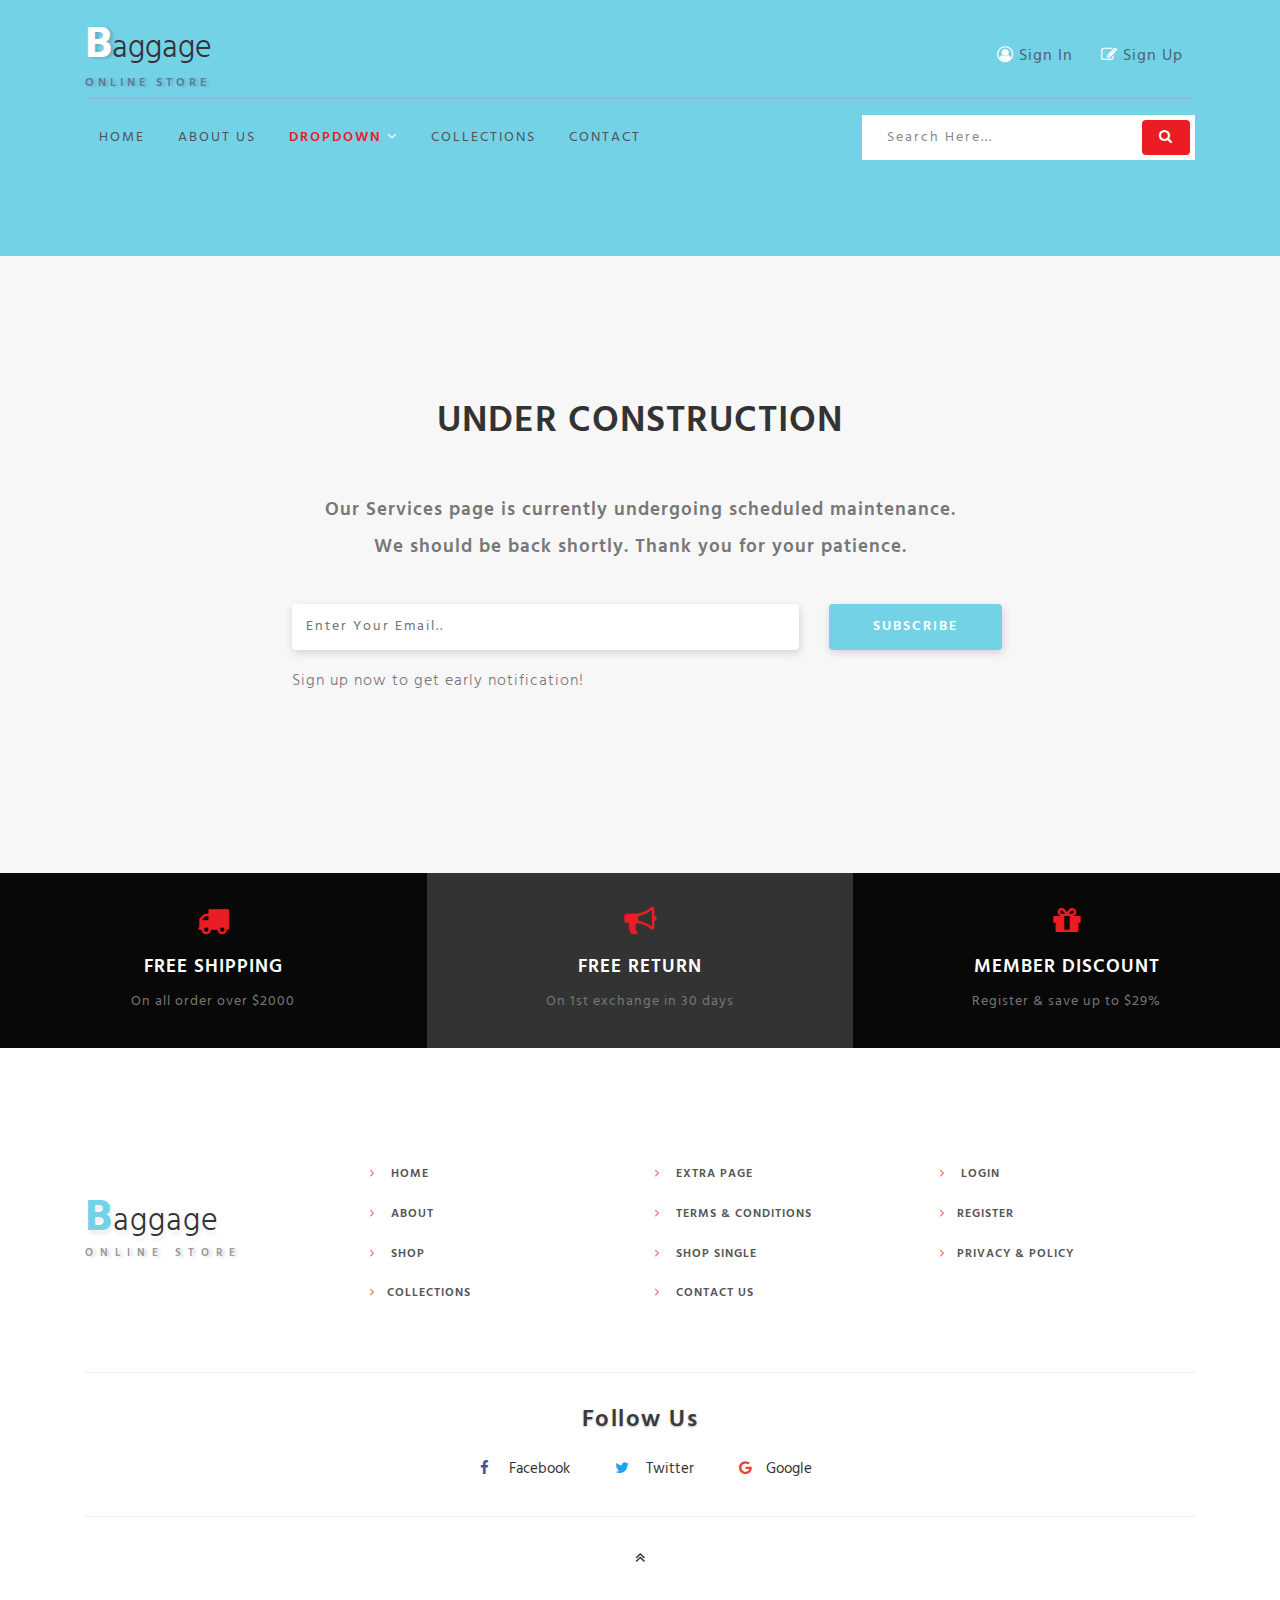
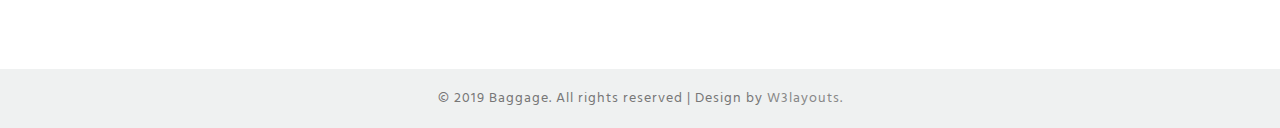
<file: coming.html>
<!--
Author:W3layouts
Author URL: http://w3layouts.com
License: Creative Commons Attribution 3.0 Unported
License URL: http://creativecommons.org/licenses/by/3.0/
-->

<!DOCTYPE html>
<html lang="zxx">

<head><!-- Global site tag (gtag.js) - Google Analytics -->
<script async src="https://www.googletagmanager.com/gtag/js?id=UA-209481217-4"></script>
<script>
  window.dataLayer = window.dataLayer || [];
  function gtag(){dataLayer.push(arguments);}
  gtag('js', new Date());

  gtag('config', 'UA-209481217-4');
</script>

<!-- Global site tag (gtag.js) - Google Analytics -->
<script async src="https://www.googletagmanager.com/gtag/js?id=G-ZY3JZ07JY2"></script>
<script>
  window.dataLayer = window.dataLayer || [];
  function gtag(){dataLayer.push(arguments);}
  gtag('js', new Date());

  gtag('config', 'G-ZY3JZ07JY2');
</script>

<!-- Google tag (gtag.js) -->
<script async src="https://www.googletagmanager.com/gtag/js?id=UA-215980317-1"></script>
<script>
  window.dataLayer = window.dataLayer || [];
  function gtag(){dataLayer.push(arguments);}
  gtag('js', new Date());

  gtag('config', 'UA-215980317-1');
</script>


    <title>Coming </title>
    
    <!-- Meta tag Keywords -->
    <meta name="viewport" content="width=device-width, initial-scale=1">
    <meta charset="UTF-8" />
    <meta name="keywords" content="Baggage Responsive web template, Bootstrap Web Templates, Flat Web Templates, Android Compatible web template, Smartphone Compatible web template, free webdesigns for Nokia, Samsung, LG, SonyEricsson, Motorola web design" />
    <script>
        addEventListener("load", function() {
            setTimeout(hideURLbar, 0);
        }, false);

        function hideURLbar() {
            window.scrollTo(0, 1);
        }
    </script>
    <!-- //Meta tag Keywords -->
    <!-- Custom-Files -->
    <link rel="stylesheet" href="css/bootstrap.css">
    <!-- Bootstrap-Core-CSS -->
    <link rel="stylesheet" href="css/style.css" type="text/css" media="all" />
    <!-- Style-CSS -->
    <!-- font-awesome-icons -->
    <link href="css/font-awesome.css" rel="stylesheet">
    <!-- //font-awesome-icons -->
    <!-- /Fonts -->
    <link href="//fonts.googleapis.com/css?family=Hind:300,400,500,600,700" rel="stylesheet">
    <!-- //Fonts -->

</head>

<body>
    <div class="main-sec inner-page">
        <!-- //header -->
        <header class="py-sm-3 pt-3 pb-2" id="home">
            <div class="container">
                <!-- nav -->
                <div class="top-w3pvt d-flex">
                    <div id="logo">
                        <h1> <a href="index.html"><span class="log-w3pvt">B</span>aggage</a> <label class="sub-des">Online Store</label></h1>
                    </div>

                    <div class="forms ml-auto">
                        <a href="login.html" class="btn"><span class="fa fa-user-circle-o"></span> Sign In</a>
                        <a href="register.html" class="btn"><span class="fa fa-pencil-square-o"></span> Sign Up</a>
                    </div>
                </div>
                <div class="nav-top-wthree">
                    <nav>
                        <label for="drop" class="toggle"><span class="fa fa-bars"></span></label>
                        <input type="checkbox" id="drop" />
                        <ul class="menu">
                            <li><a href="index.html">Home</a></li>
                            <li><a href="about.html">About Us</a></li>
                            <li class="active">
                                <!-- First Tier Drop Down -->
                                <label for="drop-2" class="toggle">Dropdown <span class="fa fa-angle-down" aria-hidden="true"></span>
                                </label>
                                <a href="#">Dropdown <span class="fa fa-angle-down" aria-hidden="true"></span></a>
                                <input type="checkbox" id="drop-2" />
                                <ul>
                                    <li><a href="coming.html" class="drop-text">Services</a></li>
                                    <li><a href="about.html" class="drop-text">Features</a></li>
                                    <li><a href="Detalis.html" class="drop-text">Single Page</a></li>

                                </ul>
                            </li>

                            <li><a href="shop.html">Collections</a></li>
                            <li><a href="contact.html">Contact</a></li>
                        </ul>
                    </nav>
                    <!-- //nav -->
                    <div class="search-form ml-auto">
                        <div class="form-w3layouts-grid">
                            <form action="#" method="post" class="newsletter">
                                <input class="search" type="search" placeholder="Search here..." required="">
                                <button class="form-control btn" value=""><span class="fa fa-search"></span></button>

                            </form>
                        </div>
                    </div>
                    <div class="clearfix"></div>
                </div>
            </div>
        </header>
        <!-- //header -->
    </div>
    <!-- //banner-->

    <!--/newsletter -->
    <section class="newsletter-w3pvt py-5 text-center">
        <div class="container py-md-5">
            <form method="post" clas="py-md-5" action="#">
                <h3 class="title-wthree my-lg-5 my-4 text-center">Under Construction</h3>
                <p class="text-center">Our Services page is currently undergoing scheduled maintenance. We should be back shortly. Thank you for your patience.</p>
                <div class="row subscribe-sec pb-md-5">
                    <div class="col-sm-9 pl-md-0">
                        <input type="email" class="form-control" id="email" placeholder="Enter Your Email.." name="email" required="">

                    </div>
                    <div class="col-sm-3">

                        <button type="submit" class="btn submit">Subscribe</button>
                    </div>
                    <p class="mt-3 get-inf">Sign up now to get early notification!</p>
                </div>

            </form>
        </div>
    </section>
    <!--//newsletter -->
    <!--/shipping-->
    <section class="shipping-wthree">
        <div class="shiopping-grids d-lg-flex">
            <div class="col-lg-4 shiopping-w3pvt-gd text-center">
                <div class="icon-gd"><span class="fa fa-truck" aria-hidden="true"></span>
                </div>
                <div class="icon-gd-info">
                    <h3>FREE SHIPPING</h3>
                    <p>On all order over $2000</p>
                </div>
            </div>
            <div class="col-lg-4 shiopping-w3pvt-gd sec text-center">
                <div class="icon-gd"><span class="fa fa-bullhorn" aria-hidden="true"></span></div>
                <div class="icon-gd-info">
                    <h3>FREE RETURN</h3>
                    <p>On 1st exchange in 30 days</p>
                </div>
            </div>
            <div class="col-lg-4 shiopping-w3pvt-gd text-center">
                <div class="icon-gd"> <span class="fa fa-gift" aria-hidden="true"></span></div>
                <div class="icon-gd-info">
                    <h3>MEMBER DISCOUNT</h3>
                    <p>Register &amp; save up to $29%</p>
                </div>

            </div>
        </div>

    </section>
    <!--//shipping-->
    <!-- footer -->
    <div class="footer_agileinfo_topf py-5">
        <div class="container py-md-5">
            <div class="row">
                <div class="col-lg-3 footer_wthree_gridf mt-lg-5">
                    <h2><a href="index.html"><span>B</span>aggage
                        </a> </h2>
                    <label class="sub-des2">Online Store</label>
                </div>
                <div class="col-lg-3 footer_wthree_gridf mt-md-0 mt-4">
                    <ul class="footer_wthree_gridf_list">
                        <li>
                            <a href="index.html"><span class="fa fa-angle-right" aria-hidden="true"></span> Home</a>
                        </li>
                        <li>
                            <a href="about.html"><span class="fa fa-angle-right" aria-hidden="true"></span> About</a>
                        </li>
                        <li>
                            <a href="shop.html"><span class="fa fa-angle-right" aria-hidden="true"></span> Shop</a>
                        </li>
                        <li>
                            <a href="shop.html"><span class="fa fa-angle-right" aria-hidden="true"></span>Collections</a>
                        </li>

                    </ul>
                </div>
                <div class="col-lg-3 footer_wthree_gridf mt-md-0 mt-sm-4 mt-3">
                    <ul class="footer_wthree_gridf_list">
                        <li>
                            <a href="Detalis.html"><span class="fa fa-angle-right" aria-hidden="true"></span> Extra Page</a>
                        </li>

                        <li>
                            <a href="#"><span class="fa fa-angle-right" aria-hidden="true"></span> Terms & Conditions</a>
                        </li>
                        <li>
                            <a href="Detalis.html"><span class="fa fa-angle-right" aria-hidden="true"></span> Shop Single</a>
                        </li>
                        <li>
                            <a href="contact.html"><span class="fa fa-angle-right" aria-hidden="true"></span> Contact Us</a>
                        </li>
                    </ul>
                </div>

                <div class="col-lg-3 footer_wthree_gridf mt-md-0 mt-sm-4 mt-3">
                    <ul class="footer_wthree_gridf_list">
                        <li>
                            <a href="login.html"><span class="fa fa-angle-right" aria-hidden="true"></span> Login </a>
                        </li>

                        <li>
                            <a href="register.html"><span class="fa fa-angle-right" aria-hidden="true"></span>Register</a>
                        </li>
                        <li>
                            <a href="#"><span class="fa fa-angle-right" aria-hidden="true"></span>Privacy & Policy</a>
                        </li>

                    </ul>
                </div>
            </div>

            <div class="w3ls-fsocial-grid">
                <h3 class="sub-w3ls-headf">Follow Us</h3>
                <div class="social-ficons">
                    <ul>
                        <li><a href="#"><span class="fa fa-facebook"></span> Facebook</a></li>
                        <li><a href="#"><span class="fa fa-twitter"></span> Twitter</a></li>
                        <li><a href="#"><span class="fa fa-google"></span>Google</a></li>
                    </ul>
                </div>
            </div>
            <div class="move-top text-center mt-lg-4 mt-3">
                <a href="#home"><span class="fa fa-angle-double-up" aria-hidden="true"></span></a>
            </div>
        </div>
    </div>
    <!-- //footer -->
    <!-- copyright -->
    <div class="cpy-right text-center py-3">
        <p>© 2019 Baggage. All rights reserved | Design by
            <a href="http://w3layouts.com"> W3layouts.</a>
        </p>
    </div>
    <!-- //copyright -->

</body>

</html>
</file>
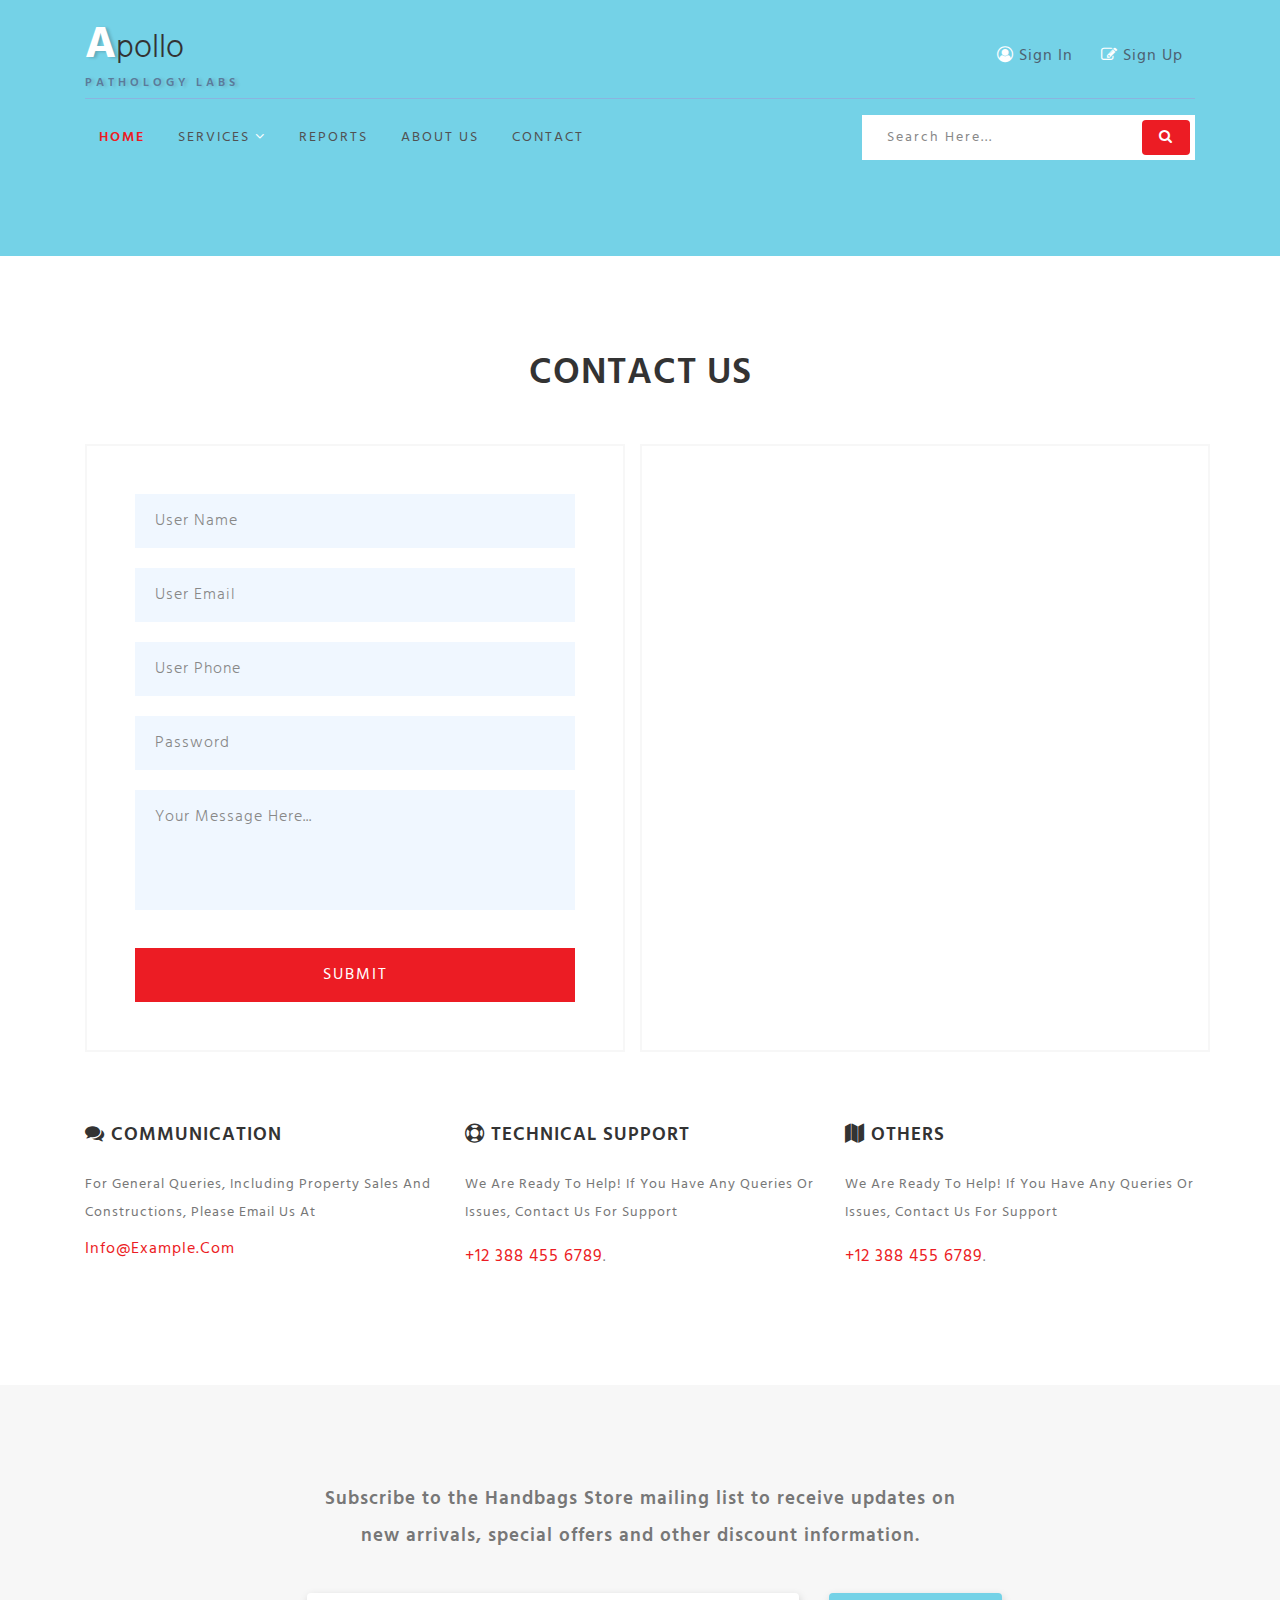
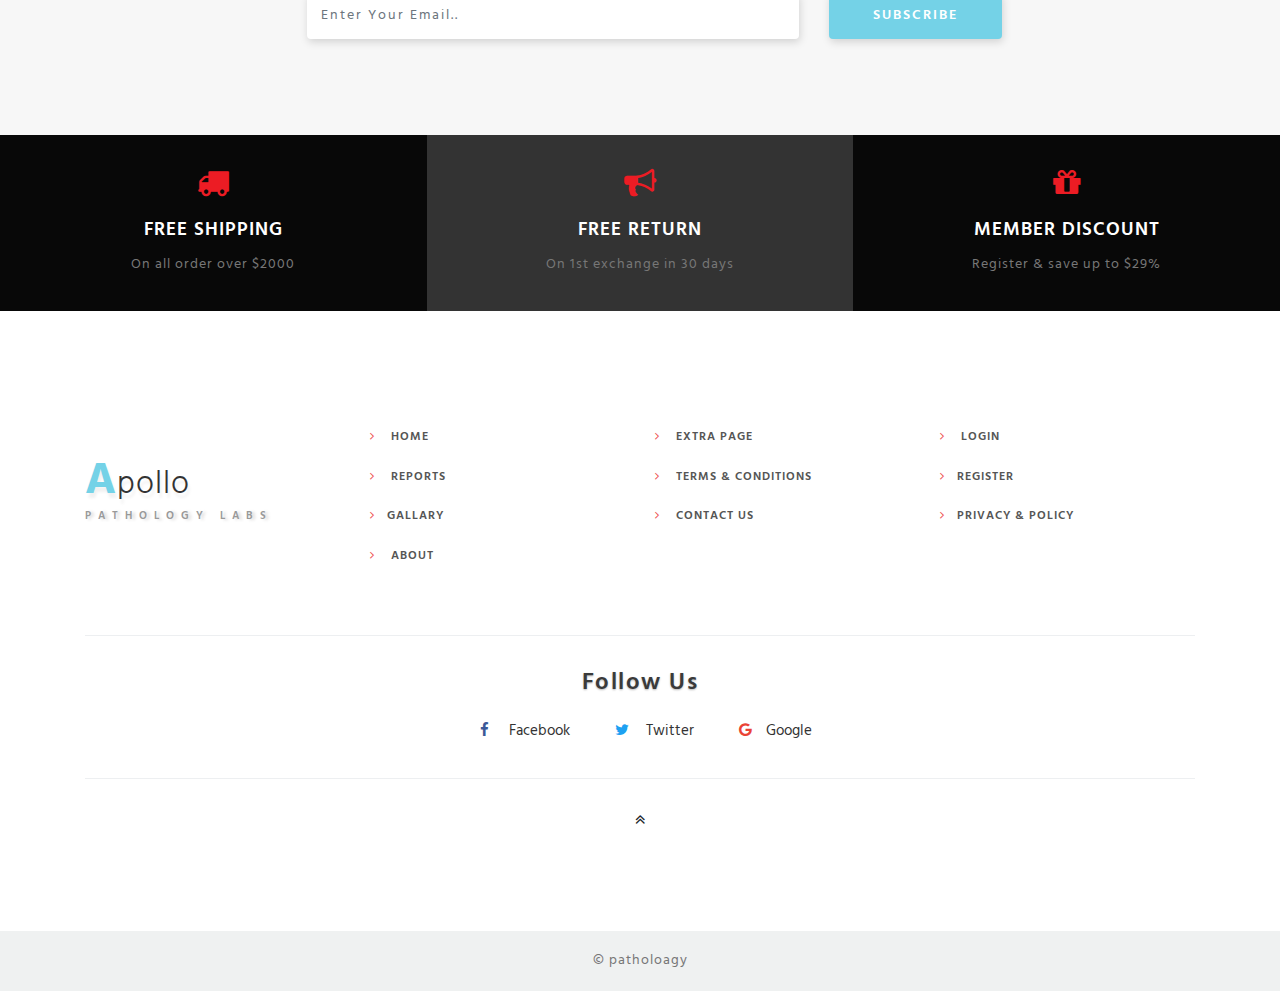
<file: contact.html>
<!--
Author:W3layouts
Author URL: http://w3layouts.com
License: Creative Commons Attribution 3.0 Unported
License URL: http://creativecommons.org/licenses/by/3.0/
-->

<!DOCTYPE html>
<html lang="zxx">

<head>
    
<!-- Global site tag (gtag.js) - Google Analytics -->
<script async src="https://www.googletagmanager.com/gtag/js?id=UA-209481217-4"></script>
<script>
  window.dataLayer = window.dataLayer || [];
  function gtag(){dataLayer.push(arguments);}
  gtag('js', new Date());

  gtag('config', 'UA-209481217-4');
</script>

<!-- Global site tag (gtag.js) - Google Analytics -->
<script async src="https://www.googletagmanager.com/gtag/js?id=G-ZY3JZ07JY2"></script>
<script>
  window.dataLayer = window.dataLayer || [];
  function gtag(){dataLayer.push(arguments);}
  gtag('js', new Date());

  gtag('config', 'G-ZY3JZ07JY2');
</script>
    <!-- Google tag (gtag.js) -->
<script async src="https://www.googletagmanager.com/gtag/js?id=UA-215980317-1"></script>
<script>
  window.dataLayer = window.dataLayer || [];
  function gtag(){dataLayer.push(arguments);}
  gtag('js', new Date());

  gtag('config', 'UA-215980317-1');
</script>

    <title> Contact </title>
    <!-- Meta tag Keywords -->
    <meta name="viewport" content="width=device-width, initial-scale=1">
    <meta charset="UTF-8" />
    <meta name="keywords" content="Baggage Responsive web template, Bootstrap Web Templates, Flat Web Templates, Android Compatible web template, Smartphone Compatible web template, free webdesigns for Nokia, Samsung, LG, SonyEricsson, Motorola web design" />
    <script>
        addEventListener("load", function() {
            setTimeout(hideURLbar, 0);
        }, false);

        function hideURLbar() {
            window.scrollTo(0, 1);
        }
    </script>
    <!-- //Meta tag Keywords -->
    <!-- Custom-Files -->
    <link rel="stylesheet" href="css/bootstrap.css">
    <!-- Bootstrap-Core-CSS -->
    <link rel="stylesheet" href="css/style.css" type="text/css" media="all" />
    <!-- Style-CSS -->
    <!-- font-awesome-icons -->
    <link href="css/font-awesome.css" rel="stylesheet">
    <!-- //font-awesome-icons -->
    <!-- /Fonts -->
    <link href="//fonts.googleapis.com/css?family=Hind:300,400,500,600,700" rel="stylesheet">
    <!-- //Fonts -->

</head>

<body>
    <div class="main-sec inner-page">
        <!-- //header -->
        
        <!-- //header -->
        <header class="py-sm-3 pt-3 pb-2" id="home">
            <div class="container">
                <!-- nav -->
                <div class="top-w3pvt d-flex">
                    <div id="logo">
                        <h1> <a href="index.html"><span class="log-w3pvt">A</span>pollo</a> <label class="sub-des">Pathology Labs</label></h1>
                    </div>

                    <div class="forms ml-auto">
                        <a href="login.html" class="btn"><span class="fa fa-user-circle-o"></span> Sign In</a>
                        <a href="register.html" class="btn"><span class="fa fa-pencil-square-o"></span> Sign Up</a>
                    </div>
                </div>
                <div class="nav-top-wthree">
                    <nav>
                        <label for="drop" class="toggle"><span class="fa fa-bars"></span></label>
                        <input type="checkbox" id="drop" />
                        <ul class="menu">
                            <li class="active"><a href="index.html">Home</a></li>

                            <li>
                                <!-- First Tier Drop Down -->
                                <label for="drop-2" class="toggle">Services <span class="fa fa-angle-down" aria-hidden="true"></span>
                                </label>
                                <a href="#">Services <span class="fa fa-angle-down" aria-hidden="true"></span></a>
                                <input type="checkbox" id="drop-2" />
                                <ul>
                                    <li><a href="" class="drop-text">Services</a></li>
                                    <li><a href="" class="drop-text">Testmenu</a></li>
                                </ul>
                            </li>

                            <li><a href="Reports.html">Reports</a></li>
                            <li><a href="about.html">About Us</a></li>
                            <li><a href="contact.html">Contact</a></li>
                        </ul>
                    </nav>
                    <!-- //nav -->
                    <div class="search-form ml-auto">
                        <div class="form-w3layouts-grid">
                            <form action="#" method="post" class="newsletter">
                                <input class="search" type="search" placeholder="Search here..." required="">
                                <button class="form-control btn" value=""><span class="fa fa-search"></span></button>
                            </form>
                        </div>
                    </div>
                    <div class="clearfix"></div>
                </div>
            </div>
        </header>
        <!-- //header -->

    </div>

    <!-- //banner-->

    <!--/contact -->
    <section class="banner-bottom py-5">
        <div class="container py-md-5">
            <h3 class="title-wthree mb-lg-5 mb-4 text-center">Contact Us </h3>
            <div class="row contact_information">
                <div class="col-md-6">
                    <div class="contact_right p-lg-5 p-4">
                        <form action="#" method="post">
                            <div class="field-group">

                                <div class="content-input-field">
                                    <input name="text1" id="text1" type="text" value="" placeholder="User Name" required="">
                                </div>
                            </div>
                            <div class="field-group">

                                <div class="content-input-field">
                                    <input name="text1" id="text1" type="email" value="" placeholder="User Email" required="">
                                </div>
                            </div>
                            <div class="field-group">

                                <div class="content-input-field">
                                    <input name="text1" id="text3" type="text" value="" placeholder="User Phone" required="">
                                </div>
                            </div>
                            <div class="field-group">
                                <div class="content-input-field">
                                    <input name="password" id="myInput" type="Password" placeholder="Password">
                                </div>
                            </div>
                            <div class="field-group">
                                <div class="content-input-field">
                                    <textarea placeholder="Your Message Here..." required=""></textarea>
                                </div>
                            </div>
                            <div class="content-input-field">
                                <button type="submit" class="btn">Submit</button>
                            </div>

                        </form>
                    </div>
                </div>
                <div class="col-md-6 contact_left p-4">
                    <iframe src="https://www.google.com/maps/embed?pb=!1m18!1m12!1m3!1d6350041.310790406!2d30.68773492426509!3d39.0014851732576!2m3!1f0!2f0!3f0!3m2!1i1024!2i768!4f13.1!3m3!1m2!1s0x14b0155c964f2671%3A0x40d9dbd42a625f2a!2sTurkey!5e0!3m2!1sen!2sin!4v1522753415269"></iframe>
                </div>

                <div class="col-lg-4 col-md-6 mt-lg-4 contact-inn-w3pvt">
                    <div class="mt-5 information-wthree">
                        <h4 class="text-uppercase mb-4"><span class="fa fa-comments"></span> Communication</h4>
                        <p class="cont-wthree-para mb-3 text-capitalize">for general queries, including property Sales and constructions, please email us at <a href="mailto:info@example.com">info@example.com</a></p>
                    </div>
                </div>
                <div class="col-lg-4 col-md-6 mt-lg-4 contact-inn-w3pvt">
                    <div class="mt-5 information-wthree">
                        <h4 class="text-uppercase mb-4"><span class="fa fa-life-ring"></span> Technical Support</h4>
                        <p class="cont-wthree-para mb-3 text-capitalize">we are ready to help! if you have any queries or issues, contact us for support <label>+12 388 455 6789</label>.</p>
                    </div>
                </div>
                <div class="col-lg-4 col-md-6 mt-lg-4 contact-inn-w3pvt">
                    <div class="mt-5 information-wthree">
                        <h4 class="text-uppercase mb-4"><span class="fa fa-map"></span> Others</h4>
                        <p class="cont-wthree-para mb-3 text-capitalize">we are ready to help! if you have any queries or issues, contact us for support <label>+12 388 455 6789</label>.</p>
                    </div>
                </div>
            </div>
        </div>
    </section>
    <!--//contact -->


    <!--/newsletter -->
    <section class="newsletter-w3pvt py-5">
        <div class="container py-md-5">
            <form method="post" action="#">
                <p class="text-center">Subscribe to the Handbags Store mailing list to receive updates on new arrivals, special offers and other discount information.</p>
                <div class="row subscribe-sec">
                    <div class="col-md-9">
                        <input type="email" class="form-control" id="email" placeholder="Enter Your Email.." name="email" required="">

                    </div>
                    <div class="col-md-3">

                        <button type="submit" class="btn submit">Subscribe</button>
                    </div>

                </div>

            </form>
        </div>
    </section>
    <!--//newsletter -->
    <!--/shipping-->
    <section class="shipping-wthree">
        <div class="shiopping-grids d-lg-flex">
            <div class="col-lg-4 shiopping-w3pvt-gd text-center">
                <div class="icon-gd"><span class="fa fa-truck" aria-hidden="true"></span>
                </div>
                <div class="icon-gd-info">
                    <h3>FREE SHIPPING</h3>
                    <p>On all order over $2000</p>
                </div>
            </div>
            <div class="col-lg-4 shiopping-w3pvt-gd sec text-center">
                <div class="icon-gd"><span class="fa fa-bullhorn" aria-hidden="true"></span></div>
                <div class="icon-gd-info">
                    <h3>FREE RETURN</h3>
                    <p>On 1st exchange in 30 days</p>
                </div>
            </div>
            <div class="col-lg-4 shiopping-w3pvt-gd text-center">
                <div class="icon-gd"> <span class="fa fa-gift" aria-hidden="true"></span></div>
                <div class="icon-gd-info">
                    <h3>MEMBER DISCOUNT</h3>
                    <p>Register &amp; save up to $29%</p>
                </div>

            </div>
        </div>

    </section>

    <!--//shipping-->

    <!-- footer -->
    <div class="footer_agileinfo_topf py-5">
        <div class="container py-md-5">
            <div class="row">
                <div class="col-lg-3 footer_wthree_gridf mt-lg-5">
                    <h2><a href="index.html"><span>A</span>pollo
                        </a> </h2>
                    <label class="sub-des2">Pathology Labs</label>
                </div>
                <div class="col-lg-3 footer_wthree_gridf mt-md-0 mt-4">
                    <ul class="footer_wthree_gridf_list">
                        <li>
                            <a href="index.html"><span class="fa fa-angle-right" aria-hidden="true"></span> Home</a>
                        </li>
                        <li>
                            <a href="Reports.html"><span class="fa fa-angle-right" aria-hidden="true"></span> Reports</a>
                        </li>
                        <li>
                            <a href="Gallary.html"><span class="fa fa-angle-right" aria-hidden="true"></span>Gallary</a>
                        </li>
                        <li>
                            <a href="about.html"><span class="fa fa-angle-right" aria-hidden="true"></span> About</a>
                        </li>

                    </ul>
                </div>
                <div class="col-lg-3 footer_wthree_gridf mt-md-0 mt-sm-4 mt-3">
                    <ul class="footer_wthree_gridf_list">
                        <li>
                            <a href="Detalis.html"><span class="fa fa-angle-right" aria-hidden="true"></span> Extra Page</a>
                        </li>

                        <li>
                            <a href="#"><span class="fa fa-angle-right" aria-hidden="true"></span> Terms & Conditions</a>
                        </li>
                        
                        <li>
                            <a href="contact.html"><span class="fa fa-angle-right" aria-hidden="true"></span> Contact Us</a>
                        </li>
                    </ul>
                </div>

                <div class="col-lg-3 footer_wthree_gridf mt-md-0 mt-sm-4 mt-3">
                    <ul class="footer_wthree_gridf_list">
                        <li>
                            <a href="login.html"><span class="fa fa-angle-right" aria-hidden="true"></span> Login </a>
                        </li>

                        <li>
                            <a href="register.html"><span class="fa fa-angle-right" aria-hidden="true"></span>Register</a>
                        </li>
                        <li>
                            <a href="#"><span class="fa fa-angle-right" aria-hidden="true"></span>Privacy & Policy</a>
                        </li>

                    </ul>
                </div>
            </div>

            <div class="w3ls-fsocial-grid">
                <h3 class="sub-w3ls-headf">Follow Us</h3>
                <div class="social-ficons">
                    <ul>
                        <li><a href="#"><span class="fa fa-facebook"></span> Facebook</a></li>
                        <li><a href="#"><span class="fa fa-twitter"></span> Twitter</a></li>
                        <li><a href="#"><span class="fa fa-google"></span>Google</a></li>
                    </ul>
                </div>
            </div>
            <div class="move-top text-center mt-lg-4 mt-3">
                <a href="#home"><span class="fa fa-angle-double-up" aria-hidden="true"></span></a>
            </div>
        </div>
    </div>
    <!-- //footer -->

    <!-- copyright -->
    <div class="cpy-right text-center py-3">
        <p>© patholoagy 
            <a href="http://w3layouts.com"> </a>
        </p>

    </div>
    <!-- //copyright -->

</body>

</html>
</file>
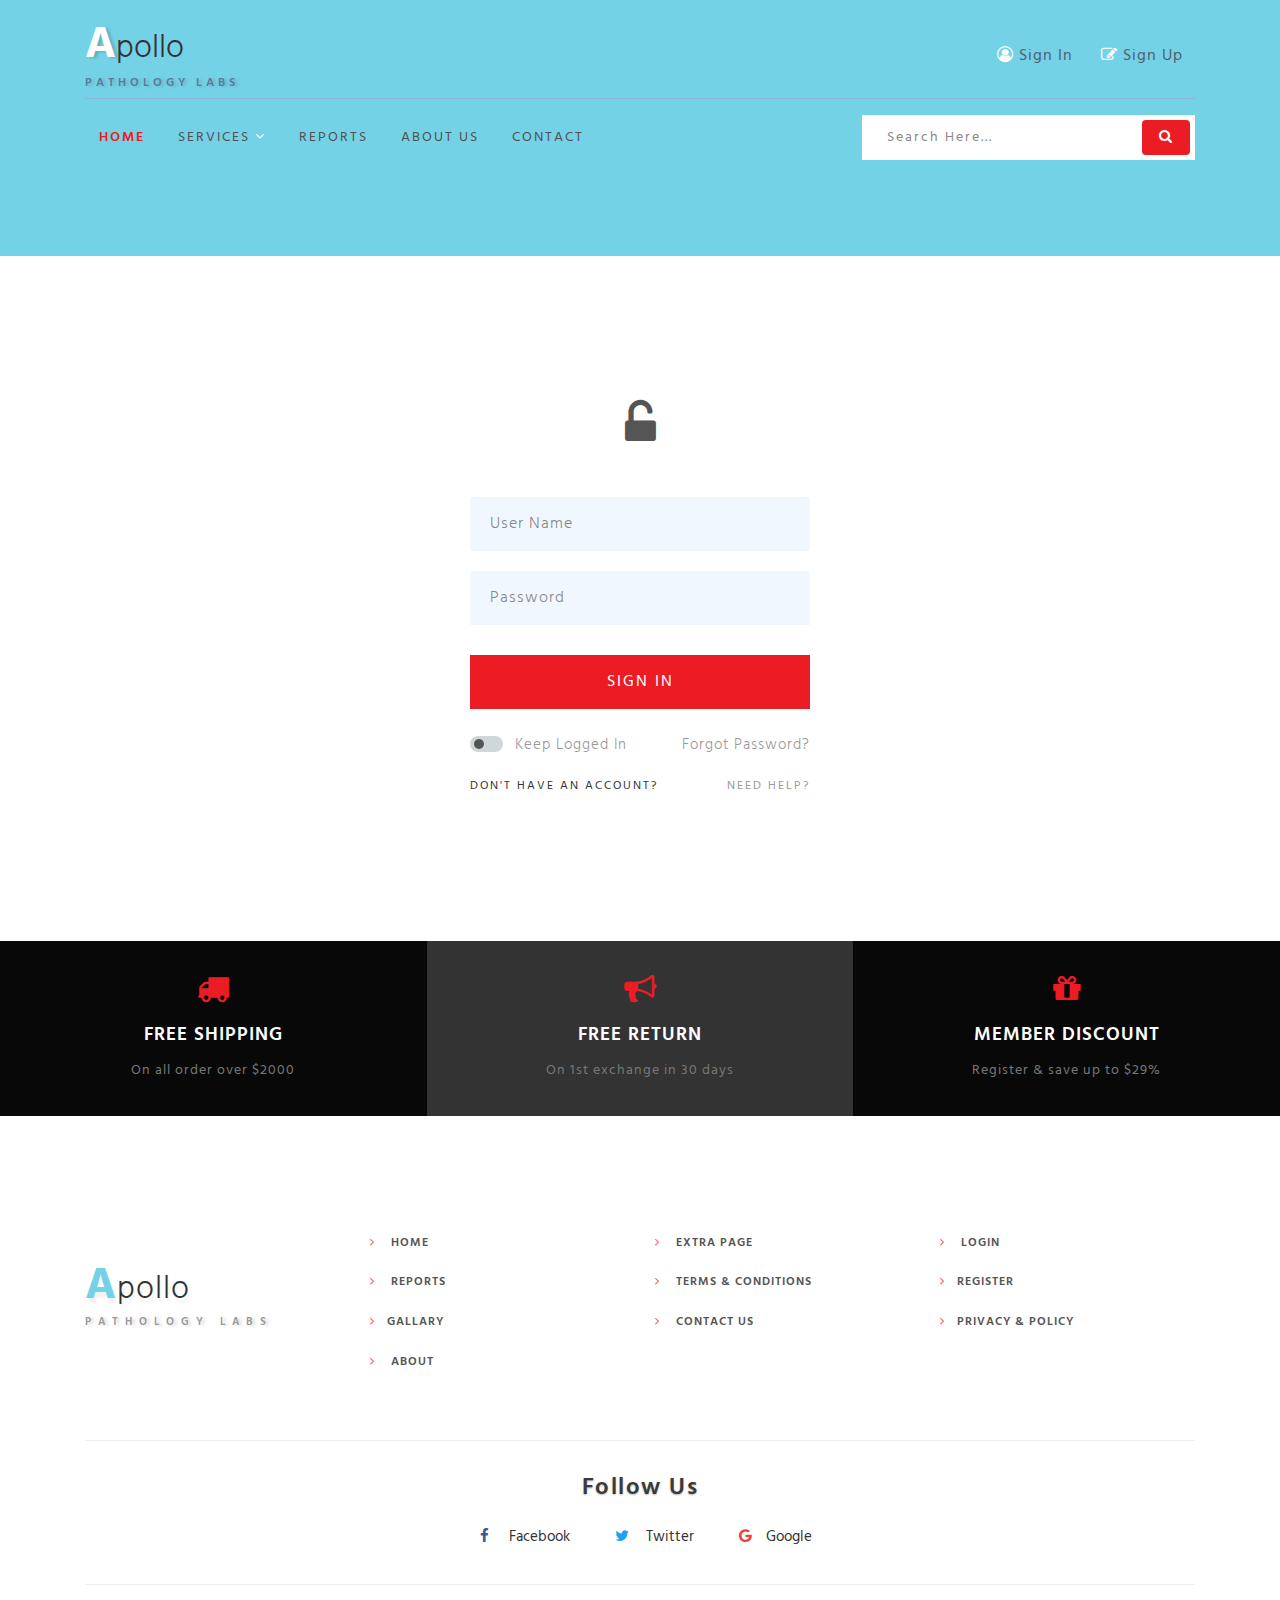
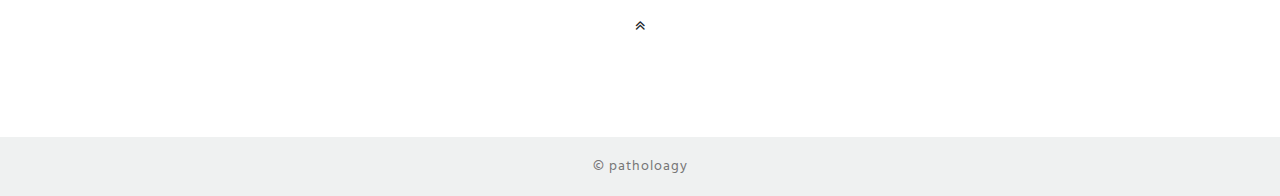
<file: login.html>
<!--
Author:W3layouts
Author URL: http://w3layouts.com
License: Creative Commons Attribution 3.0 Unported
License URL: http://creativecommons.org/licenses/by/3.0/
-->

<!DOCTYPE html>
<html lang="zxx">

<head>
    
    <!-- Global site tag (gtag.js) - Google Analytics -->
<script async src="https://www.googletagmanager.com/gtag/js?id=UA-209481217-4"></script>
<script>
  window.dataLayer = window.dataLayer || [];
  function gtag(){dataLayer.push(arguments);}
  gtag('js', new Date());

  gtag('config', 'UA-209481217-4');
</script>

<!-- Global site tag (gtag.js) - Google Analytics -->
<script async src="https://www.googletagmanager.com/gtag/js?id=G-ZY3JZ07JY2"></script>
<script>
  window.dataLayer = window.dataLayer || [];
  function gtag(){dataLayer.push(arguments);}
  gtag('js', new Date());

  gtag('config', 'G-ZY3JZ07JY2');
</script>

<!-- Google tag (gtag.js) -->
<script async src="https://www.googletagmanager.com/gtag/js?id=UA-215980317-1"></script>
<script>
  window.dataLayer = window.dataLayer || [];
  function gtag(){dataLayer.push(arguments);}
  gtag('js', new Date());

  gtag('config', 'UA-215980317-1');
</script>

    
    <title>Pathology-Login</title>
    <!-- Meta tag Keywords -->
    <meta name="viewport" content="width=device-width, initial-scale=1">
    <meta charset="UTF-8" />
    <meta name="keywords" content="Baggage Responsive web template, Bootstrap Web Templates, Flat Web Templates, Android Compatible web template, Smartphone Compatible web template, free webdesigns for Nokia, Samsung, LG, SonyEricsson, Motorola web design" />
    <script>
        addEventListener("load", function() {
            setTimeout(hideURLbar, 0);
        }, false);

        function hideURLbar() {
            window.scrollTo(0, 1);
        }
    </script>
    <!-- //Meta tag Keywords -->
    <!-- Custom-Files -->
    <link rel="stylesheet" href="css/bootstrap.css">
    <!-- Bootstrap-Core-CSS -->
    <link rel="stylesheet" href="css/style.css" type="text/css" media="all" />
    <!-- Style-CSS -->
    <!-- font-awesome-icons -->
    <link href="css/font-awesome.css" rel="stylesheet">
    <!-- //font-awesome-icons -->
    <!-- /Fonts -->
    <link href="//fonts.googleapis.com/css?family=Hind:300,400,500,600,700" rel="stylesheet">
    <!-- //Fonts -->

</head>

<body>
    <div class="main-sec inner-page">
        
        <!-- //header -->
        <header class="py-sm-3 pt-3 pb-2" id="home">
            <div class="container">
                <!-- nav -->
                <div class="top-w3pvt d-flex">
                    <div id="logo">
                        <h1> <a href="index.html"><span class="log-w3pvt">A</span>pollo</a> <label class="sub-des">Pathology Labs</label></h1>
                    </div>

                    <div class="forms ml-auto">
                        <a href="login.html" class="btn"><span class="fa fa-user-circle-o"></span> Sign In</a>
                        <a href="register.html" class="btn"><span class="fa fa-pencil-square-o"></span> Sign Up</a>
                    </div>
                </div>
                <div class="nav-top-wthree">
                    <nav>
                        <label for="drop" class="toggle"><span class="fa fa-bars"></span></label>
                        <input type="checkbox" id="drop" />
                        <ul class="menu">
                            <li class="active"><a href="index.html">Home</a></li>

                            <li>
                                <!-- First Tier Drop Down -->
                                <label for="drop-2" class="toggle">Services <span class="fa fa-angle-down" aria-hidden="true"></span>
                                </label>
                                <a href="#">Services <span class="fa fa-angle-down" aria-hidden="true"></span></a>
                                <input type="checkbox" id="drop-2" />
                                <ul>
                                    <li><a href="" class="drop-text">Services</a></li>
                                    <li><a href="" class="drop-text">Testmenu</a></li>
                                </ul>
                            </li>

                            <li><a href="Reports.html">Reports</a></li>
                            <li><a href="about.html">About Us</a></li>
                            <li><a href="contact.html">Contact</a></li>
                        </ul>
                    </nav>
                    <!-- //nav -->
                    <div class="search-form ml-auto">
                        <div class="form-w3layouts-grid">
                            <form action="#" method="post" class="newsletter">
                                <input class="search" type="search" placeholder="Search here..." required="">
                                <button class="form-control btn" value=""><span class="fa fa-search"></span></button>
                            </form>
                        </div>
                    </div>
                    <div class="clearfix"></div>
                </div>
            </div>
        </header><!-- //header -->

    </div>

    <!-- //banner-->
    <!--/login -->
    <section class="banner-bottom py-5">
        <div class="container">
            <div class="content-grid">
                <div class="text-center icon">
                    <span class="fa fa-unlock-alt"></span>
                </div>
                <div class="content-bottom">
                    <form action="#" method="post">
                        <div class="field-group">

                            <div class="content-input-field">
                                <input name="text1" id="text1" type="text" value="" placeholder="User Name" required="">
                            </div>
                        </div>
                        <div class="field-group">
                            <div class="content-input-field">
                                <input name="password" id="myInput" type="Password" placeholder="Password">
                            </div>
                        </div>
                        <div class="content-input-field">
                            <button type="submit" class="btn">Sign In</button>
                        </div>
                        <ul class="list-login">
                            <li class="switch-slide">
                                <label class="switch">
                                    <input type="checkbox">
                                    <span class="slider round"></span>
                                    keep Logged in
                                </label>
                            </li>
                            <li>
                                <a href="#" class="text-right">Forgot password?</a>
                            </li>
                            <li class="clearfix"></li>
                        </ul>
                        <ul class="list-login-bottom">
                            <li class="">
                                <a href="register.html" class="">Don't have an Account?</a>
                            </li>
                            <li class="">
                                <a href="#" class="text-right">Need Help?</a>
                            </li>
                            <li class="clearfix"></li>
                        </ul>
                    </form>
                </div>
            </div>
        </div>
    </section>
    <!-- /login -->
    <!--/shipping-->
    <section class="shipping-wthree">
        <div class="shiopping-grids d-lg-flex">
            <div class="col-lg-4 shiopping-w3pvt-gd text-center">
                <div class="icon-gd"><span class="fa fa-truck" aria-hidden="true"></span>
                </div>
                <div class="icon-gd-info">
                    <h3>FREE SHIPPING</h3>
                    <p>On all order over $2000</p>
                </div>
            </div>
            <div class="col-lg-4 shiopping-w3pvt-gd sec text-center">
                <div class="icon-gd"><span class="fa fa-bullhorn" aria-hidden="true"></span></div>
                <div class="icon-gd-info">
                    <h3>FREE RETURN</h3>
                    <p>On 1st exchange in 30 days</p>
                </div>
            </div>
            <div class="col-lg-4 shiopping-w3pvt-gd text-center">
                <div class="icon-gd"> <span class="fa fa-gift" aria-hidden="true"></span></div>
                <div class="icon-gd-info">
                    <h3>MEMBER DISCOUNT</h3>
                    <p>Register &amp; save up to $29%</p>
                </div>

            </div>
        </div>

    </section>
   
    <!--//shipping-->
    <!-- footer -->
    <div class="footer_agileinfo_topf py-5">
        <div class="container py-md-5">
            <div class="row">
                <div class="col-lg-3 footer_wthree_gridf mt-lg-5">
                    <h2><a href="index.html"><span>A</span>pollo
                        </a> </h2>
                    <label class="sub-des2">Pathology Labs</label>
                </div>
                <div class="col-lg-3 footer_wthree_gridf mt-md-0 mt-4">
                    <ul class="footer_wthree_gridf_list">
                        <li>
                            <a href="index.html"><span class="fa fa-angle-right" aria-hidden="true"></span> Home</a>
                        </li>
                        <li>
                            <a href="Reports.html"><span class="fa fa-angle-right" aria-hidden="true"></span> Reports</a>
                        </li>
                        <li>
                            <a href="Gallary.html"><span class="fa fa-angle-right" aria-hidden="true"></span>Gallary</a>
                        </li>
                        <li>
                            <a href="about.html"><span class="fa fa-angle-right" aria-hidden="true"></span> About</a>
                        </li>

                    </ul>
                </div>
                <div class="col-lg-3 footer_wthree_gridf mt-md-0 mt-sm-4 mt-3">
                    <ul class="footer_wthree_gridf_list">
                        <li>
                            <a href="Detalis.html"><span class="fa fa-angle-right" aria-hidden="true"></span> Extra Page</a>
                        </li>

                        <li>
                            <a href="#"><span class="fa fa-angle-right" aria-hidden="true"></span> Terms & Conditions</a>
                        </li>
                        
                        <li>
                            <a href="contact.html"><span class="fa fa-angle-right" aria-hidden="true"></span> Contact Us</a>
                        </li>
                    </ul>
                </div>

                <div class="col-lg-3 footer_wthree_gridf mt-md-0 mt-sm-4 mt-3">
                    <ul class="footer_wthree_gridf_list">
                        <li>
                            <a href="login.html"><span class="fa fa-angle-right" aria-hidden="true"></span> Login </a>
                        </li>

                        <li>
                            <a href="register.html"><span class="fa fa-angle-right" aria-hidden="true"></span>Register</a>
                        </li>
                        <li>
                            <a href="#"><span class="fa fa-angle-right" aria-hidden="true"></span>Privacy & Policy</a>
                        </li>

                    </ul>
                </div>
            </div>

            <div class="w3ls-fsocial-grid">
                <h3 class="sub-w3ls-headf">Follow Us</h3>
                <div class="social-ficons">
                    <ul>
                        <li><a href="#"><span class="fa fa-facebook"></span> Facebook</a></li>
                        <li><a href="#"><span class="fa fa-twitter"></span> Twitter</a></li>
                        <li><a href="#"><span class="fa fa-google"></span>Google</a></li>
                    </ul>
                </div>
            </div>
            <div class="move-top text-center mt-lg-4 mt-3">
                <a href="#home"><span class="fa fa-angle-double-up" aria-hidden="true"></span></a>
            </div>
        </div>
    </div>
    <!-- //footer -->

    <!-- copyright -->
    <div class="cpy-right text-center py-3">
        <p>© patholoagy 
            <a href="http://w3layouts.com"> </a>
        </p>

    </div>
    <!-- //copyright -->

</body>

</html>
</file>
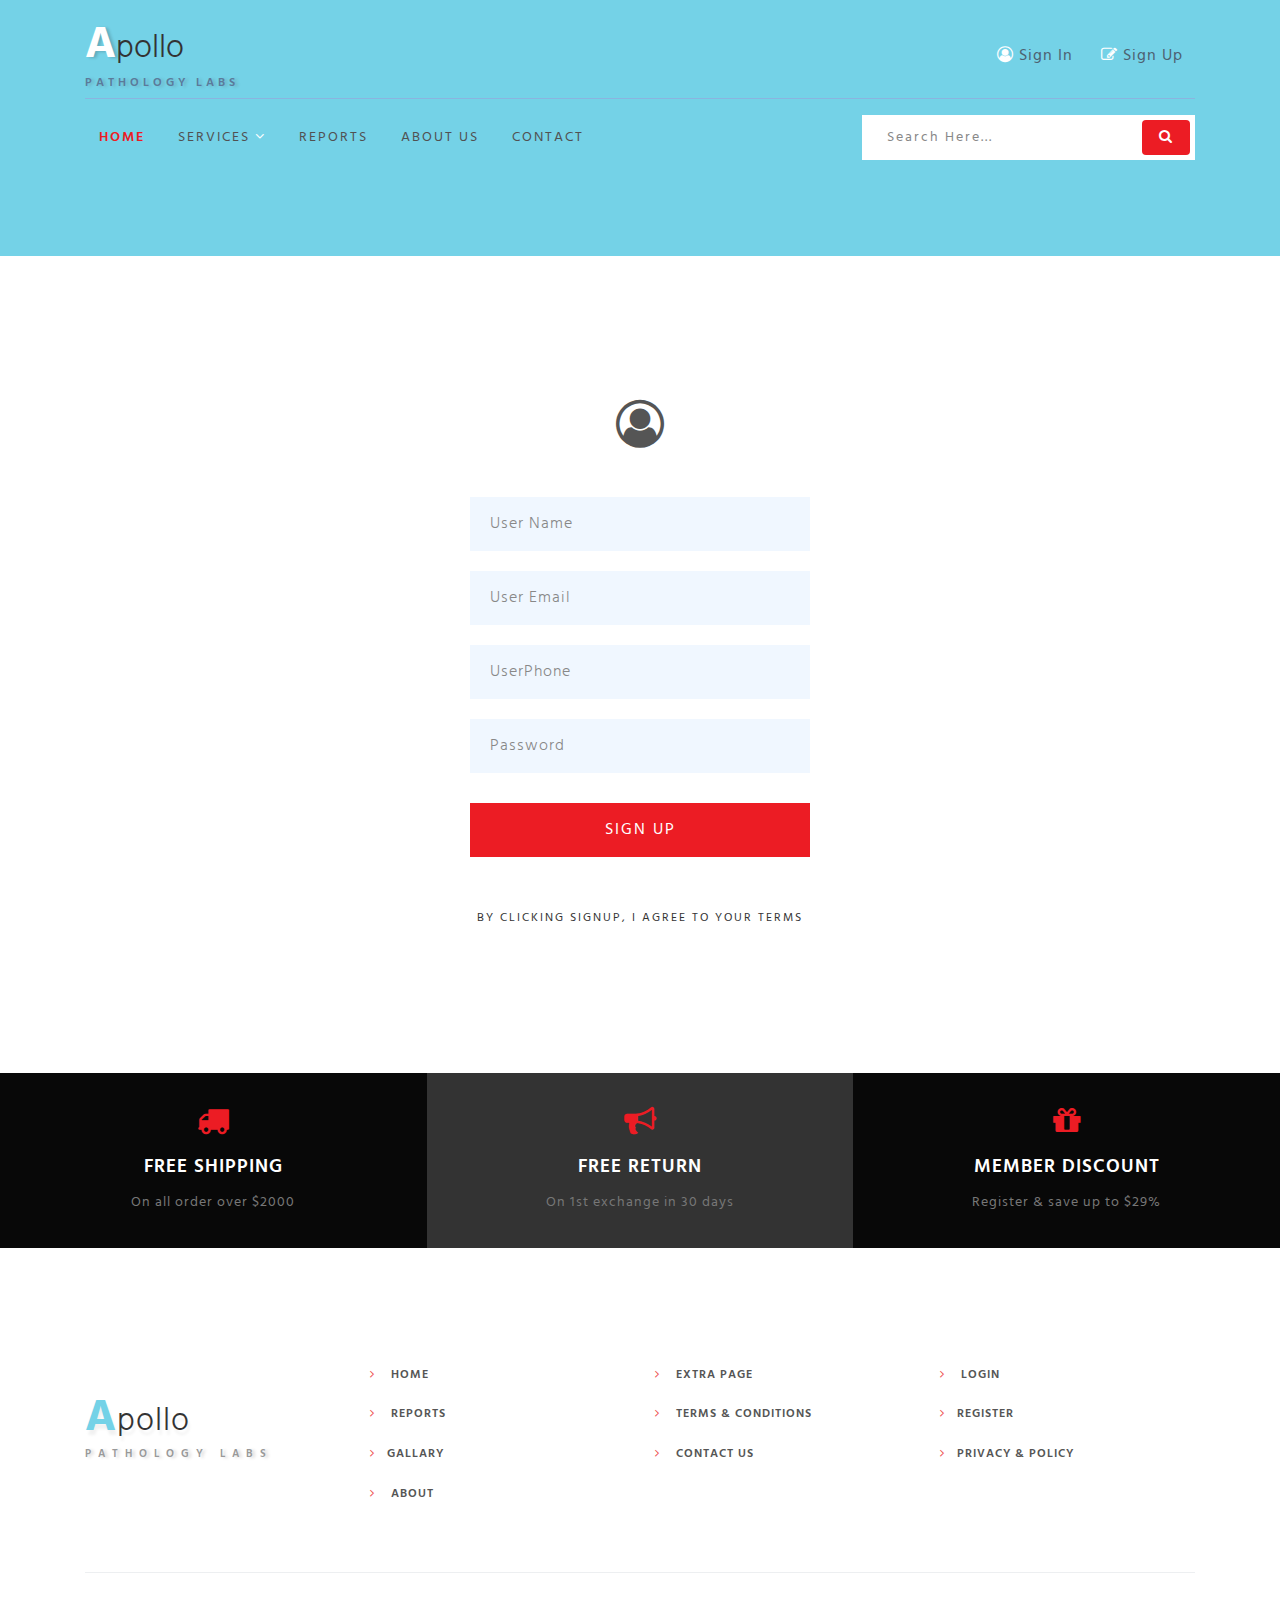
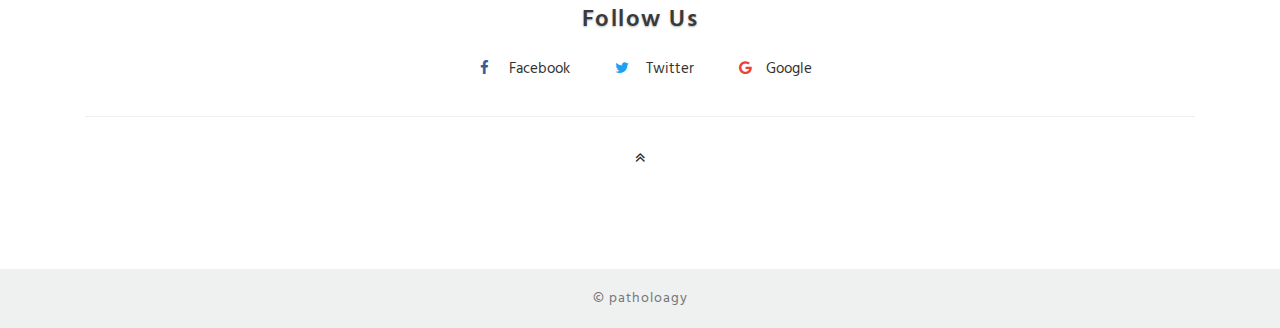
<file: register.html>
<!--
Author:W3layouts
Author URL: http://w3layouts.com
License: Creative Commons Attribution 3.0 Unported
License URL: http://creativecommons.org/licenses/by/3.0/
-->

<!DOCTYPE html>
<html lang="zxx">

<head>
  
<!-- Global site tag (gtag.js) - Google Analytics -->
<script async src="https://www.googletagmanager.com/gtag/js?id=UA-209481217-4"></script>
<script>
  window.dataLayer = window.dataLayer || [];
  function gtag(){dataLayer.push(arguments);}
  gtag('js', new Date());

  gtag('config', 'UA-209481217-4');
</script>

<!-- Global site tag (gtag.js) - Google Analytics -->
<script async src="https://www.googletagmanager.com/gtag/js?id=G-ZY3JZ07JY2"></script>
<script>
  window.dataLayer = window.dataLayer || [];
  function gtag(){dataLayer.push(arguments);}
  gtag('js', new Date());

  gtag('config', 'G-ZY3JZ07JY2');
</script>
  <title> Register </title>
    <!-- Meta tag Keywords -->
    <meta name="viewport" content="width=device-width, initial-scale=1">
    <meta charset="UTF-8" />
    <meta name="keywords" content="login" />
    <script>
        addEventListener("load", function() {
            setTimeout(hideURLbar, 0);
        }, false);

        function hideURLbar() {
            window.scrollTo(0, 1);
        }
    </script>
    <!-- //Meta tag Keywords -->
    <!-- Custom-Files -->
    <link rel="stylesheet" href="css/bootstrap.css">
    <!-- Bootstrap-Core-CSS -->
    <link rel="stylesheet" href="css/style.css" type="text/css" media="all" />
    <!-- Style-CSS -->
    <!-- font-awesome-icons -->
    <link href="css/font-awesome.css" rel="stylesheet">
    <!-- //font-awesome-icons -->
    <!-- /Fonts -->
    <link href="//fonts.googleapis.com/css?family=Hind:300,400,500,600,700" rel="stylesheet">
    <!-- //Fonts -->
<!-- Google tag (gtag.js) -->
<script async src="https://www.googletagmanager.com/gtag/js?id=UA-215980317-1"></script>
<script>
  window.dataLayer = window.dataLayer || [];
  function gtag(){dataLayer.push(arguments);}
  gtag('js', new Date());

  gtag('config', 'UA-215980317-1');
</script>

</head>

<body>
    <div class="main-sec inner-page">
        
        <!-- //header -->
        <header class="py-sm-3 pt-3 pb-2" id="home">
            <div class="container">
                <!-- nav -->
                <div class="top-w3pvt d-flex">
                    <div id="logo">
                        <h1> <a href="index.html"><span class="log-w3pvt">A</span>pollo</a> <label class="sub-des">Pathology Labs</label></h1>
                    </div>

                    <div class="forms ml-auto">
                        <a href="login.html" class="btn"><span class="fa fa-user-circle-o"></span> Sign In</a>
                        <a href="register.html" class="btn"><span class="fa fa-pencil-square-o"></span> Sign Up</a>
                    </div>
                </div>
                <div class="nav-top-wthree">
                    <nav>
                        <label for="drop" class="toggle"><span class="fa fa-bars"></span></label>
                        <input type="checkbox" id="drop" />
                        <ul class="menu">
                            <li class="active"><a href="index.html">Home</a></li>

                            <li>
                                <!-- First Tier Drop Down -->
                                <label for="drop-2" class="toggle">Services <span class="fa fa-angle-down" aria-hidden="true"></span>
                                </label>
                                <a href="#">Services <span class="fa fa-angle-down" aria-hidden="true"></span></a>
                                <input type="checkbox" id="drop-2" />
                                <ul>
                                    <li><a href="" class="drop-text">Services</a></li>
                                    <li><a href="" class="drop-text">Testmenu</a></li>
                                </ul>
                            </li>

                            <li><a href="Reports.html">Reports</a></li>
                            <li><a href="about.html">About Us</a></li>
                            <li><a href="contact.html">Contact</a></li>
                        </ul>
                    </nav>
                    <!-- //nav -->
                    <div class="search-form ml-auto">
                        <div class="form-w3layouts-grid">
                            <form action="#"  class="newsletter">
                                <input class="search" type="search" placeholder="Search here..." required="">
                                <button class="form-control btn" value=""><span class="fa fa-search"></span></button>
                            </form>
                        </div>
                    </div>
                    <div class="clearfix"></div>
                </div>
            </div>
        </header>
        <!-- //header -->

    </div>

    <!-- //banner-->
    <!--/login -->
    <section class="banner-bottom py-5">
        <div class="container">
            <div class="content-grid">
                <div class="text-center icon">
                    <span class="fa fa-user-circle-o"></span>
                </div>
                <div class="content-bottom">
                    <form  action="Thankyou.html" >
                        <div class="field-group">

                            <div class="content-input-field">
                                <input name="text1" id="text1" type="text" value="" placeholder="User Name" required="">
                            </div>
                        </div>
                        <div class="field-group">

                            <div class="content-input-field">
                                <input name="text1" id="text1" type="email" value="" placeholder="User Email" required="">
                            </div>
                        </div>
                        <div class="field-group">

                            <div class="content-input-field">
                                <input name="text1" id="text3" type="text" value="" placeholder="UserPhone" required="">
                            </div>
                        </div>
                        <div class="field-group">
                            <div class="content-input-field">
                                <input name="password" id="myInput" type="Password" placeholder="Password">
                            </div>
                        </div>
                        <div class="content-input-field">
                          <button type="submit"  class="btn">Sign Up</button>
                        </div>
                        <div class="list-login-bottom text-center mt-lg-5 mt-4">

                            <a href="#" class="">By clicking Signup, I agree to your terms</a>



                        </div>
                    </form>
                </div>
            </div>
        </div>
    </section>
    <!-- /login -->
    <!--/shipping-->
    <section class="shipping-wthree">
        <div class="shiopping-grids d-lg-flex">
            <div class="col-lg-4 shiopping-w3pvt-gd text-center">
                <div class="icon-gd"><span class="fa fa-truck" aria-hidden="true"></span>
                </div>
                <div class="icon-gd-info">
                    <h3>FREE SHIPPING</h3>
                    <p>On all order over $2000</p>
                </div>
            </div>
            <div class="col-lg-4 shiopping-w3pvt-gd sec text-center">
                <div class="icon-gd"><span class="fa fa-bullhorn" aria-hidden="true"></span></div>
                <div class="icon-gd-info">
                    <h3>FREE RETURN</h3>
                    <p>On 1st exchange in 30 days</p>
                </div>
            </div>
            <div class="col-lg-4 shiopping-w3pvt-gd text-center">
                <div class="icon-gd"> <span class="fa fa-gift" aria-hidden="true"></span></div>
                <div class="icon-gd-info">
                    <h3>MEMBER DISCOUNT</h3>
                    <p>Register &amp; save up to $29%</p>
                </div>

            </div>
        </div>

    </section>
    <!--//shipping-->

    <!-- footer -->
    <div class="footer_agileinfo_topf py-5">
        <div class="container py-md-5">
            <div class="row">
                <div class="col-lg-3 footer_wthree_gridf mt-lg-5">
                    <h2><a href="index.html"><span>A</span>pollo
                        </a> </h2>
                    <label class="sub-des2">Pathology Labs</label>
                </div>
                <div class="col-lg-3 footer_wthree_gridf mt-md-0 mt-4">
                    <ul class="footer_wthree_gridf_list">
                        <li>
                            <a href="index.html"><span class="fa fa-angle-right" aria-hidden="true"></span> Home</a>
                        </li>
                        <li>
                            <a href="Reports.html"><span class="fa fa-angle-right" aria-hidden="true"></span> Reports</a>
                        </li>
                        <li>
                            <a href="Gallary.html"><span class="fa fa-angle-right" aria-hidden="true"></span>Gallary</a>
                        </li>
                        <li>
                            <a href="about.html"><span class="fa fa-angle-right" aria-hidden="true"></span> About</a>
                        </li>

                    </ul>
                </div>
                <div class="col-lg-3 footer_wthree_gridf mt-md-0 mt-sm-4 mt-3">
                    <ul class="footer_wthree_gridf_list">
                        <li>
                            <a href="Detalis.html"><span class="fa fa-angle-right" aria-hidden="true"></span> Extra Page</a>
                        </li>

                        <li>
                            <a href="#"><span class="fa fa-angle-right" aria-hidden="true"></span> Terms & Conditions</a>
                        </li>
                        
                        <li>
                            <a href="contact.html"><span class="fa fa-angle-right" aria-hidden="true"></span> Contact Us</a>
                        </li>
                    </ul>
                </div>

                <div class="col-lg-3 footer_wthree_gridf mt-md-0 mt-sm-4 mt-3">
                    <ul class="footer_wthree_gridf_list">
                        <li>
                            <a href="login.html"><span class="fa fa-angle-right" aria-hidden="true"></span> Login </a>
                        </li>

                        <li>
                            <a href="register.html"><span class="fa fa-angle-right" aria-hidden="true"></span>Register</a>
                        </li>
                        <li>
                            <a href="#"><span class="fa fa-angle-right" aria-hidden="true"></span>Privacy & Policy</a>
                        </li>

                    </ul>
                </div>
            </div>

            <div class="w3ls-fsocial-grid">
                <h3 class="sub-w3ls-headf">Follow Us</h3>
                <div class="social-ficons">
                    <ul>
                        <li><a href="#"><span class="fa fa-facebook"></span> Facebook</a></li>
                        <li><a href="#"><span class="fa fa-twitter"></span> Twitter</a></li>
                        <li><a href="#"><span class="fa fa-google"></span>Google</a></li>
                    </ul>
                </div>
            </div>
            <div class="move-top text-center mt-lg-4 mt-3">
                <a href="#home"><span class="fa fa-angle-double-up" aria-hidden="true"></span></a>
            </div>
        </div>
    </div>
    <!-- //footer -->

    <!-- copyright -->
    <div class="cpy-right text-center py-3">
        <p>© patholoagy 
            <a href="http://w3layouts.com"> </a>
        </p>

    </div>
    <!-- //copyright -->


</body>

</html>
</file>
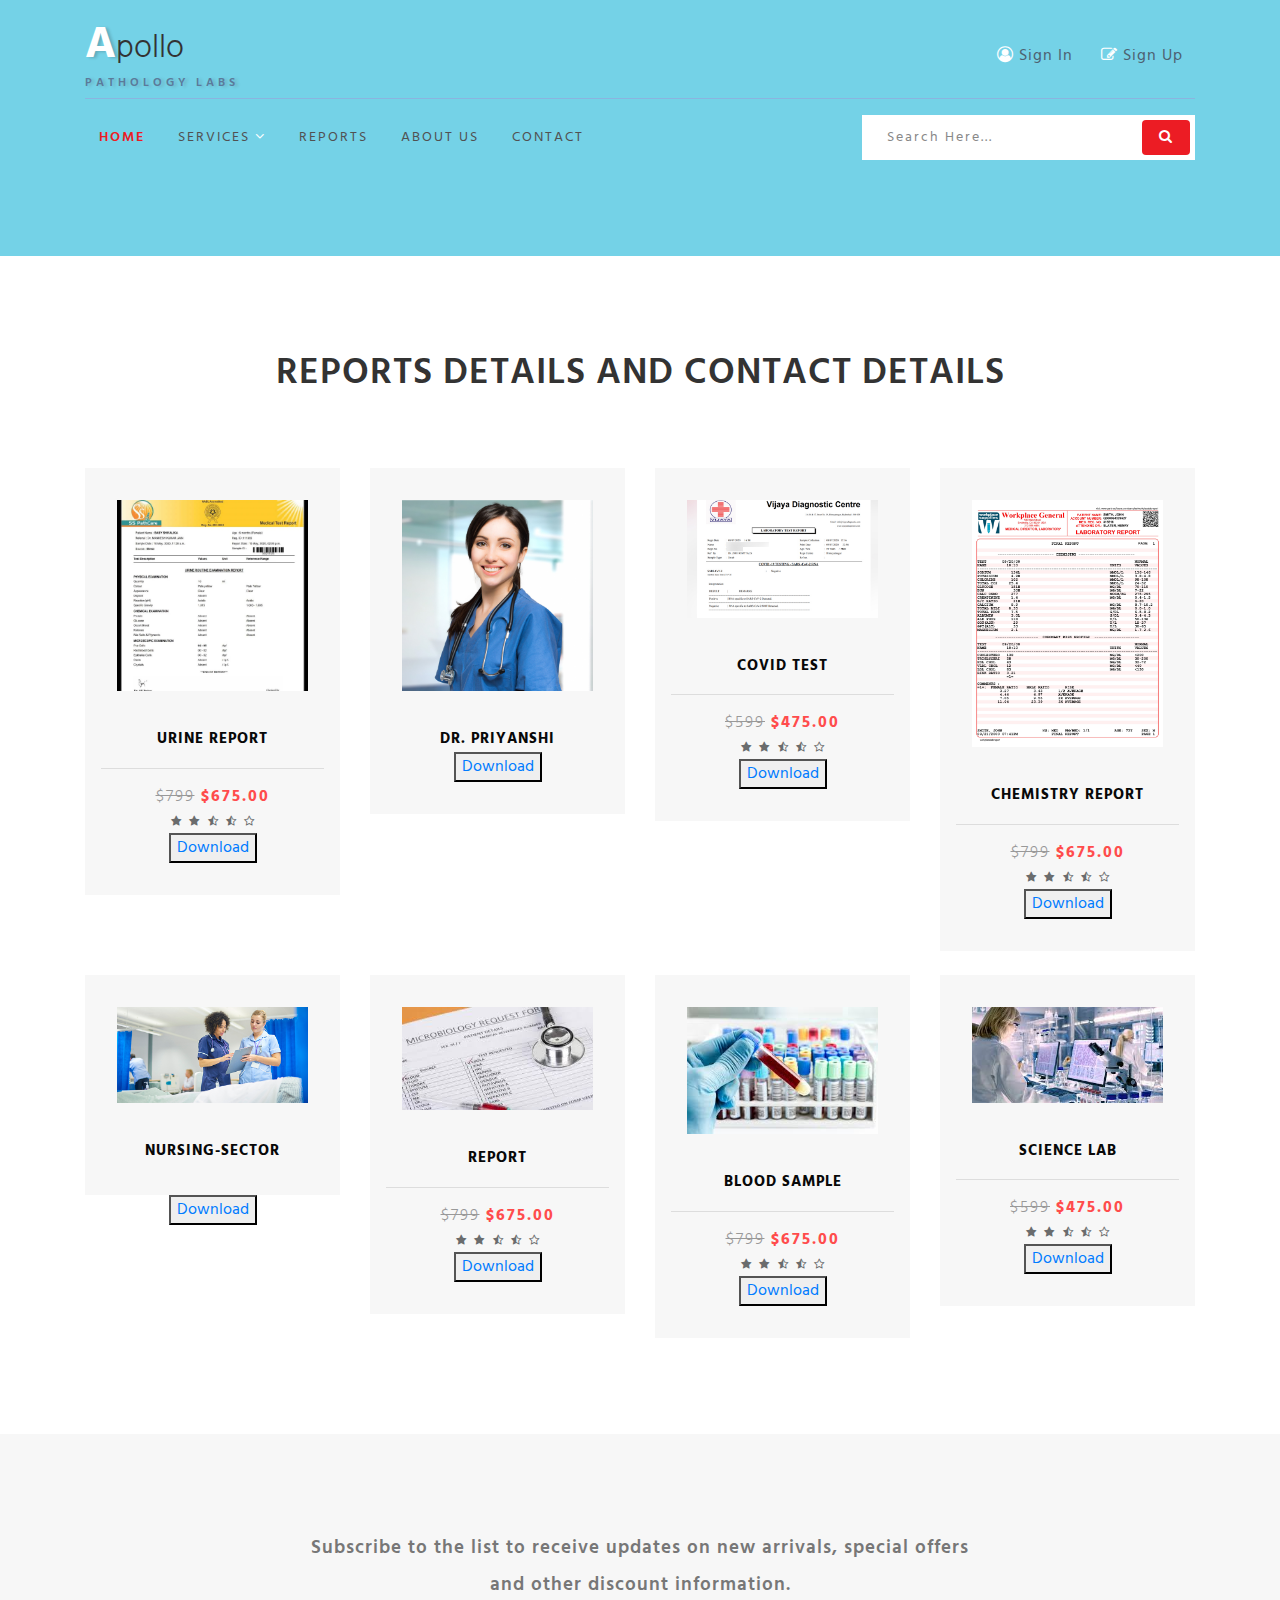
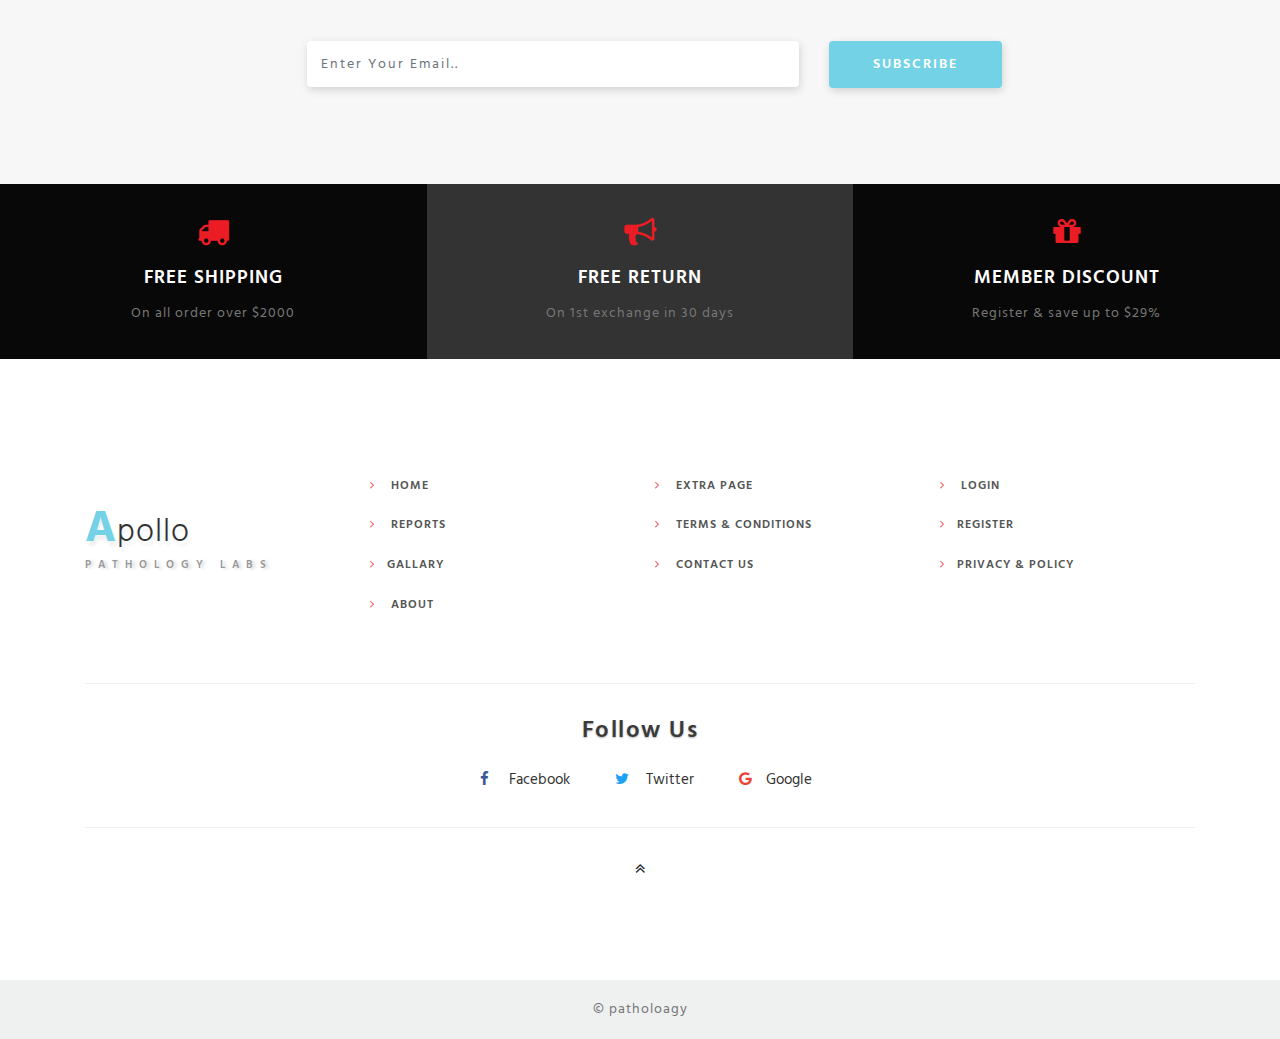
<file: Reports.html>
<!--
Author:W3layouts
Author URL: http://w3layouts.com
License: Creative Commons Attribution 3.0 Unported
License URL: http://creativecommons.org/licenses/by/3.0/
-->

<!DOCTYPE html>
<html lang="zxx">

<head>
    <!-- Global site tag (gtag.js) - Google Analytics -->
<script async src="https://www.googletagmanager.com/gtag/js?id=UA-209481217-4"></script>
<script>
  window.dataLayer = window.dataLayer || [];
  function gtag(){dataLayer.push(arguments);}
  gtag('js', new Date());

  gtag('config', 'UA-209481217-4');
</script>

<!-- Global site tag (gtag.js) - Google Analytics -->
<script async src="https://www.googletagmanager.com/gtag/js?id=G-ZY3JZ07JY2"></script>
<script>
  window.dataLayer = window.dataLayer || [];
  function gtag(){dataLayer.push(arguments);}
  gtag('js', new Date());

  gtag('config', 'G-ZY3JZ07JY2');
</script>
    <title>Pathology Reports</title>
    <!-- Meta tag Keywords -->
    <meta name="viewport" content="width=device-width, initial-scale=1">
    <meta charset="UTF-8" />
    <meta name="keywords" content="Baggage Responsive web template, Bootstrap Web Templates, Flat Web Templates, Android Compatible web template, Smartphone Compatible web template, free webdesigns for Nokia, Samsung, LG, SonyEricsson, Motorola web design" />
    <script>
        addEventListener("load", function() {
            setTimeout(hideURLbar, 0);
        }, false);

        function hideURLbar() {
            window.scrollTo(0, 1);
        }
    </script>

    <!-- Google tag (gtag.js) -->
<script async src="https://www.googletagmanager.com/gtag/js?id=UA-215980317-1"></script>
<script>
  window.dataLayer = window.dataLayer || [];
  function gtag(){dataLayer.push(arguments);}
  gtag('js', new Date());

  gtag('config', 'UA-215980317-1');
</script>

    <!-- //Meta tag Keywords -->
    <!-- Custom-Files -->
    <link rel="stylesheet" href="css/bootstrap.css">
    <!-- Bootstrap-Core-CSS -->
    <link rel="stylesheet" href="css/style.css" type="text/css" media="all" />
    <!-- Style-CSS -->
    <!-- font-awesome-icons -->
    <link href="css/font-awesome.css" rel="stylesheet">
    <!-- //font-awesome-icons -->
    <!-- /Fonts -->
    <link href="//fonts.googleapis.com/css?family=Hind:300,400,500,600,700" rel="stylesheet">
    <!-- //Fonts -->

</head>

<body>
    <div class="main-sec inner-page">
      
        <!-- //header -->
        <header class="py-sm-3 pt-3 pb-2" id="home">
            <div class="container">
                <!-- nav -->
                <div class="top-w3pvt d-flex">
                    <div id="logo">
                        <h1> <a href="index.html"><span class="log-w3pvt">A</span>pollo</a> <label class="sub-des">Pathology Labs</label></h1>
                    </div>

                    <div class="forms ml-auto">
                        <a href="login.html" class="btn"><span class="fa fa-user-circle-o"></span> Sign In</a>
                        <a href="register.html" class="btn"><span class="fa fa-pencil-square-o"></span> Sign Up</a>
                    </div>
                </div>
                <div class="nav-top-wthree">
                    <nav>
                        <label for="drop" class="toggle"><span class="fa fa-bars"></span></label>
                        <input type="checkbox" id="drop" />
                        <ul class="menu">
                            <li class="active"><a href="index.html">Home</a></li>

                            <li>
                                <!-- First Tier Drop Down -->
                                <label for="drop-2" class="toggle">Services <span class="fa fa-angle-down" aria-hidden="true"></span>
                                </label>
                                <a href="#">Services <span class="fa fa-angle-down" aria-hidden="true"></span></a>
                                <input type="checkbox" id="drop-2" />
                                <ul>
                                    <li><a href="" class="drop-text">Services</a></li>
                                    <li><a href="" class="drop-text">Testmenu</a></li>
                                </ul>
                            </li>

                            <li><a href="Reports.html">Reports</a></li>
                            <li><a href="about.html">About Us</a></li>
                            <li><a href="contact.html">Contact</a></li>
                        </ul>
                    </nav>
                    <!-- //nav -->
                    <div class="search-form ml-auto">
                        <div class="form-w3layouts-grid">
                            <form action="#" method="post" class="newsletter">
                                <input class="search" type="search" placeholder="Search here..." required="">
                                <button class="form-control btn" value=""><span class="fa fa-search"></span></button>
                            </form>
                        </div>
                    </div>
                    <div class="clearfix"></div>
                </div>
            </div>
        </header>
         <!-- //header -->
    
    </div>
    <!-- //banner-->
    <!--/banner-bottom -->
    <section class="banner-bottom py-5">
        <div class="container py-5">
            <h3 class="title-wthree mb-lg-5 mb-4 text-center">Reports Details and Contact details</h3>
            <!--/row-->
            <div class="row shop-wthree-info text-center">
                <div class="col-lg-3 shop-info-grid text-center mt-4">
                    <div class="product-shoe-info shoe">
                        <div class="men-thumb-item">
                                                
                            <img src="images/1589103129532-_1589103127168.webp" class="img-fluid" alt="" >
                            
                        </div>
                        <div class="item-info-product">
                            <h4>
                                <a href="Detalis.html">Urine Report</a>
                            
                            </h4>

                            <div class="product_price">
                                <div class="grid-price">
                                    <span class="money"><span class="line">$799</span> $675.00</span>
                                </div>
                            </div>
                            <ul class="stars">
                                <li><a href="#"><span class="fa fa-star" aria-hidden="true"></span></a></li>
                                <li><a href="#"><span class="fa fa-star" aria-hidden="true"></span></a></li>
                                <li><a href="#"><span class="fa fa-star-half-o" aria-hidden="true"></span></a></li>
                                <li><a href="#"><span class="fa fa-star-half-o" aria-hidden="true"></span></a></li>
                                <li><a href="#"><span class="fa fa-star-o" aria-hidden="true"></span></a></li>
                            </ul>
                           <button><a href="images/1589103129532-_1589103127168.webp" download="images/1589103129532-_1589103127168.webp">Download</a></button>     
                            
                        </div>
                    </div>

                </div>
                <div class="col-lg-3 shop-info-grid text-center mt-4">
                    <div class="product-shoe-info shoe">
                        <div class="men-thumb-item">
                            <a href="images/Unitex-Nursing-Shortage-1.jpg" download="images/Unitex-Nursing-Shortage-1.jpg">
                            <img src="images/Unitex-Nursing-Shortage-1.jpg" class="img-fluid" alt="">
                               </a> 
                        </div>
                        <div class="item-info-product">
                            <h4>
                                <a href="Detalis.html">Dr. Priyanshi</a>
                            </h4>
                            <button><a href="images/Unitex-Nursing-Shortage-1.jpg" download="images/Unitex-Nursing-Shortage-1.jpg">Download</a>
                            </button>
                        </div>
                    </div>
                </div>
                <div class="col-lg-3 shop-info-grid text-center mt-4">
                    <div class="product-shoe-info shoe">
                        <div class="men-thumb-item">

                            <img src="images/hyd-COVID-test-result_650-2.jpg" class="img-fluid" alt="">

                        </div>
                        <div class="item-info-product">
                            <h4>
                                <a href="Detalis.html">Covid Test</a>
                            </h4>

                            <div class="product_price">
                                <div class="grid-price">
                                    <span class="money"><span class="line">$599</span> $475.00</span>
                                </div>
                            </div>
                            <ul class="stars">
                                <li><a href="#"><span class="fa fa-star" aria-hidden="true"></span></a></li>
                                <li><a href="#"><span class="fa fa-star" aria-hidden="true"></span></a></li>
                                <li><a href="#"><span class="fa fa-star-half-o" aria-hidden="true"></span></a></li>
                                <li><a href="#"><span class="fa fa-star-half-o" aria-hidden="true"></span></a></li>
                                <li><a href="#"><span class="fa fa-star-o" aria-hidden="true"></span></a></li>
                            </ul>
                                                    <button><a href="images/hyd-COVID-test-result_650-2.jpg" download="images/hyd-COVID-test-result_650-2.jpg" onclick="_gaq.push(['_trackEvent', 'Download', 'clicked'])">Download</a></button>
                        </div>

                    </div>
                </div>
                <div class="col-lg-3 shop-info-grid text-center mt-4">
                    <div class="product-shoe-info shoe">
                        <div class="men-thumb-item">
                            <img src="images/59767a80c42f6a0e39b974e7_WorkplaceLabReport.jpg" class="img-fluid" alt="">

                        </div>
                        <div class="item-info-product">
                            <h4>
                                <a href="Detalis.html">Chemistry Report</a>
                            </h4>

                            <div class="product_price">
                                <div class="grid-price">
                                    <span class="money"><span class="line">$799</span> $675.00</span>
                                </div>
                            </div>
                            <ul class="stars">
                                <li><a href="#"><span class="fa fa-star" aria-hidden="true"></span></a></li>
                                <li><a href="#"><span class="fa fa-star" aria-hidden="true"></span></a></li>
                                <li><a href="#"><span class="fa fa-star-half-o" aria-hidden="true"></span></a></li>
                                <li><a href="#"><span class="fa fa-star-half-o" aria-hidden="true"></span></a></li>
                                <li><a href="#"><span class="fa fa-star-o" aria-hidden="true"></span></a></li>
                            </ul>
                            <button><a href="images/59767a80c42f6a0e39b974e7_WorkplaceLabReport.jpg" download="images/59767a80c42f6a0e39b974e7_WorkplaceLabReport.jpg">Download</a></button>
                        </div>
                    </div>
                </div>

            </div>
            <!--//row-->
            <!--/row1-->
            <div class="row shop-wthree-info text-center">
                <div class="col-lg-3 shop-info-grid text-center mt-4">
                    <div class="product-shoe-info shoe">
                        <div class="men-thumb-item">
                            <img src="images/Nursing-sector-image640px.jpg" class="img-fluid" alt="">

                        </div>
                        <div class="item-info-product">
                            <h4>
                                <a href="Detalis.html">Nursing-sector</a>
                            </h4>
                        </div>
                    </div>
                    <button><a href="images/Nursing-sector-image640px.jpg" download="images/Nursing-sector-image640px.jpg">Download</a></button>
                </div>
                <div class="col-lg-3 shop-info-grid text-center mt-4">
                    <div class="product-shoe-info shoe">
                        <div class="men-thumb-item">
                            <img src="images/images.jpg" class="img-fluid" alt="">

                        </div>
                        <div class="item-info-product">
                            <h4>
                                <a href="Detalis.html">Report</a>
                            </h4>

                            <div class="product_price">
                                <div class="grid-price">
                                    <span class="money"><span class="line">$799</span> $675.00</span>
                                </div>
                            </div>
                            <ul class="stars">
                                <li><a href="#"><span class="fa fa-star" aria-hidden="true"></span></a></li>
                                <li><a href="#"><span class="fa fa-star" aria-hidden="true"></span></a></li>
                                <li><a href="#"><span class="fa fa-star-half-o" aria-hidden="true"></span></a></li>
                                <li><a href="#"><span class="fa fa-star-half-o" aria-hidden="true"></span></a></li>
                                <li><a href="#"><span class="fa fa-star-o" aria-hidden="true"></span></a></li>
                            </ul>
                            <button><a href="images/images.jpg" download="images/images.jpg">Download</a></button>
                        </div>
                    </div>
                </div>
                <div class="col-lg-3 shop-info-grid text-center mt-4">
                    <div class="product-shoe-info shoe">
                        <div class="men-thumb-item">
                            <img src="images/images3.jpeg" class="img-fluid" alt="">

                        </div>
                        <div class="item-info-product">
                            <h4>
                                <a href="Detalis.html">blood sample</a>
                            </h4>

                            <div class="product_price">
                                <div class="grid-price">
                                    <span class="money"><span class="line">$799</span> $675.00</span>
                                </div>
                            </div>
                            <ul class="stars">
                                <li><a href="#"><span class="fa fa-star" aria-hidden="true"></span></a></li>
                                <li><a href="#"><span class="fa fa-star" aria-hidden="true"></span></a></li>
                                <li><a href="#"><span class="fa fa-star-half-o" aria-hidden="true"></span></a></li>
                                <li><a href="#"><span class="fa fa-star-half-o" aria-hidden="true"></span></a></li>
                                <li><a href="#"><span class="fa fa-star-o" aria-hidden="true"></span></a></li>
                            </ul>
                            <button><a href="images/images3.jpeg" download="images/images3.jpeg">Download</a></button>
                        </div>
                    </div>
                </div>
                <div class="col-lg-3 shop-info-grid text-center mt-4">
                    <div class="product-shoe-info shoe">
                        <div class="men-thumb-item">
                            <img src="images/index2.jpeg" class="img-fluid" alt="">

                        </div>
                        <div class="item-info-product">
                            <h4>
                                <a href="Detalis.html">science lab</a>
                            </h4>

                            <div class="product_price">
                                <div class="grid-price">
                                    <span class="money"><span class="line">$599</span> $475.00</span>
                                </div>
                            </div>
                            <ul class="stars">
                                <li><a href="#"><span class="fa fa-star" aria-hidden="true"></span></a></li>
                                <li><a href="#"><span class="fa fa-star" aria-hidden="true"></span></a></li>
                                <li><a href="#"><span class="fa fa-star-half-o" aria-hidden="true"></span></a></li>
                                <li><a href="#"><span class="fa fa-star-half-o" aria-hidden="true"></span></a></li>
                                <li><a href="#"><span class="fa fa-star-o" aria-hidden="true"></span></a></li>
                            </ul>
                            <button><a href="images/index2.jpeg" download="images/index2.jpeg">Download</a></button>
                        </div>
                    </div>
                </div>


            </div>

            <!--//row1-->
            <!--/row-->

            
        </div>
    </section>
    <!-- /banner-bottom -->
    <!--/newsletter -->
    <section class="newsletter-w3pvt py-5">
        <div class="container py-md-5">
            <form method="post" action="#">
                <p class="text-center">Subscribe to the  list to receive updates on new arrivals, special offers and other discount information.</p>
               <div class="row subscribe-sec">
                    <div class="col-md-9">
                        <input type="email" class="form-control" id="email" placeholder="Enter Your Email.." name="email" required="">

                    </div>
                    <div class="col-md-3">

                        <button type="submit" class="btn submit">Subscribe</button>
                    </div>

                </div>

            </form>
        </div>
    </section>
    <!--//newsletter -->
    <!--/shipping-->
    <section class="shipping-wthree">
        <div class="shiopping-grids d-lg-flex">
            <div class="col-lg-4 shiopping-w3pvt-gd text-center">
                <div class="icon-gd"><span class="fa fa-truck" aria-hidden="true"></span>
                </div>
                <div class="icon-gd-info">
                    <h3>FREE SHIPPING</h3>
                    <p>On all order over $2000</p>
                </div>
            </div>
            <div class="col-lg-4 shiopping-w3pvt-gd sec text-center">
                <div class="icon-gd"><span class="fa fa-bullhorn" aria-hidden="true"></span></div>
                <div class="icon-gd-info">
                    <h3>FREE RETURN</h3>
                    <p>On 1st exchange in 30 days</p>
                </div>
            </div>
            <div class="col-lg-4 shiopping-w3pvt-gd text-center">
                <div class="icon-gd"> <span class="fa fa-gift" aria-hidden="true"></span></div>
                <div class="icon-gd-info">
                    <h3>MEMBER DISCOUNT</h3>
                    <p>Register &amp; save up to $29%</p>
                </div>

            </div>
        </div>

    </section>
    <!--//shipping-->

    <!--//shipping-->
    <!-- footer -->
    <div class="footer_agileinfo_topf py-5">
        <div class="container py-md-5">
            <div class="row">
                <div class="col-lg-3 footer_wthree_gridf mt-lg-5">
                    <h2><a href="index.html"><span>A</span>pollo
                        </a> </h2>
                    <label class="sub-des2">Pathology Labs</label>
                </div>
                <div class="col-lg-3 footer_wthree_gridf mt-md-0 mt-4">
                    <ul class="footer_wthree_gridf_list">
                        <li>
                            <a href="index.html"><span class="fa fa-angle-right" aria-hidden="true"></span> Home</a>
                        </li>
                        <li>
                            <a href="Reports.html"><span class="fa fa-angle-right" aria-hidden="true"></span> Reports</a>
                        </li>
                        <li>
                            <a href="Gallary.html"><span class="fa fa-angle-right" aria-hidden="true"></span>Gallary</a>
                        </li>
                        <li>
                            <a href="about.html"><span class="fa fa-angle-right" aria-hidden="true"></span> About</a>
                        </li>

                    </ul>
                </div>
                <div class="col-lg-3 footer_wthree_gridf mt-md-0 mt-sm-4 mt-3">
                    <ul class="footer_wthree_gridf_list">
                        <li>
                            <a href="Detalis.html"><span class="fa fa-angle-right" aria-hidden="true"></span> Extra Page</a>
                        </li>

                        <li>
                            <a href="#"><span class="fa fa-angle-right" aria-hidden="true"></span> Terms & Conditions</a>
                        </li>
                        
                        <li>
                            <a href="contact.html"><span class="fa fa-angle-right" aria-hidden="true"></span> Contact Us</a>
                        </li>
                    </ul>
                </div>

                <div class="col-lg-3 footer_wthree_gridf mt-md-0 mt-sm-4 mt-3">
                    <ul class="footer_wthree_gridf_list">
                        <li>
                            <a href="login.html"><span class="fa fa-angle-right" aria-hidden="true"></span> Login </a>
                        </li>

                        <li>
                            <a href="register.html"><span class="fa fa-angle-right" aria-hidden="true"></span>Register</a>
                        </li>
                        <li>
                            <a href="#"><span class="fa fa-angle-right" aria-hidden="true"></span>Privacy & Policy</a>
                        </li>

                    </ul>
                </div>
            </div>

            <div class="w3ls-fsocial-grid">
                <h3 class="sub-w3ls-headf">Follow Us</h3>
                <div class="social-ficons">
                    <ul>
                        <li><a href="#"><span class="fa fa-facebook"></span> Facebook</a></li>
                        <li><a href="#"><span class="fa fa-twitter"></span> Twitter</a></li>
                        <li><a href="#"><span class="fa fa-google"></span>Google</a></li>
                    </ul>
                </div>
            </div>
            <div class="move-top text-center mt-lg-4 mt-3">
                <a href="#home"><span class="fa fa-angle-double-up" aria-hidden="true"></span></a>
            </div>
        </div>
    </div>
    <!-- //footer -->

    <!-- copyright -->
    <div class="cpy-right text-center py-3">
        <p>© patholoagy 
            <a href="http://w3layouts.com"> </a>
        </p>

    </div>
    <!-- //copyright -->

</body>

</html>
</file>
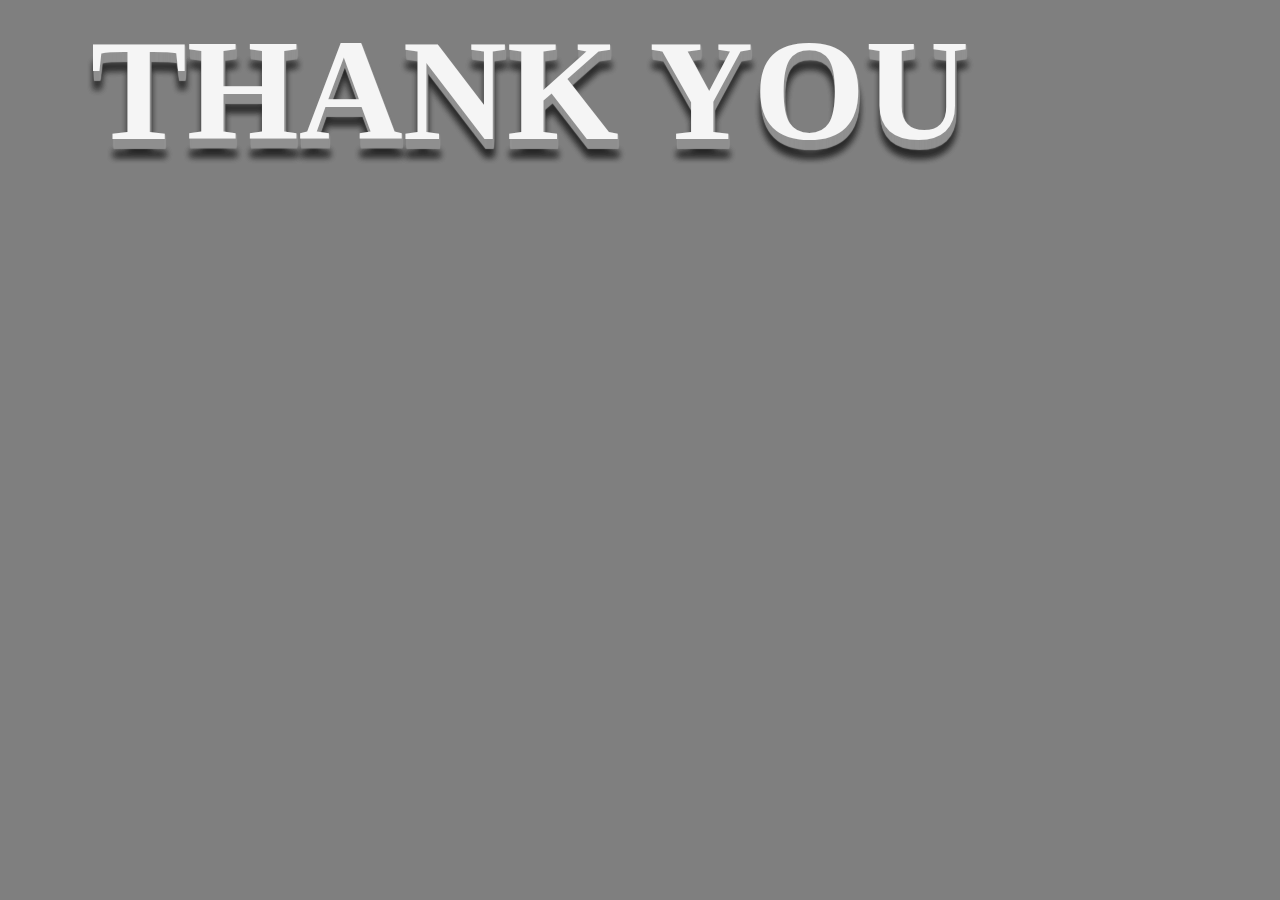
<file: thank you.html>
<html>
	<head>
		<title>Message</title>
                <style>
                        body
                        {
                                background-color:rgba(0,0,0,0.5);
                        }
                        .text
                        {
                                
                                padding-top:310px;
                                padding-right:220px;

                                text-transform:uppercase;
                                font-family:verdana;
                                font-size:9em;
                                font-weight:700;
                                color:#f5f5f5;
                                text-shadow:1px 1px 1px #919191,
                                1px 2px 1px #919191,
                                1px 3px 1px #919191,
                                1px 4px 1px #919191,
                                1px 5px 1px #919191,
                                1px 6px 1px #919191,
                                1px 7px 1px #919191,
                                1px 8px 1px #919191,
                                1px 9px 1px #919191,
                                1px 10px 1px #919191,
                                
                                1px 18px 6px rgba(16,16,16,0.4),
                                1px 18px 6px rgba(16,16,16,0.2),
                                1px 18px 6px rgba(16,16,16,0.2),
                                1px 18px 6px rgba(16,16,16,0.4);
                                
                        }
                
                </style>
                <script>
                        setTimeout(function(){
                           window.location.href = 'https://pawar-mehul007.github.io/Pathology/index.html';
                        }, 5000);
                     </script>
	</head>
	<body>
		<center><span class="text">Thank you </span><center>
	</body>

</html>
</file>
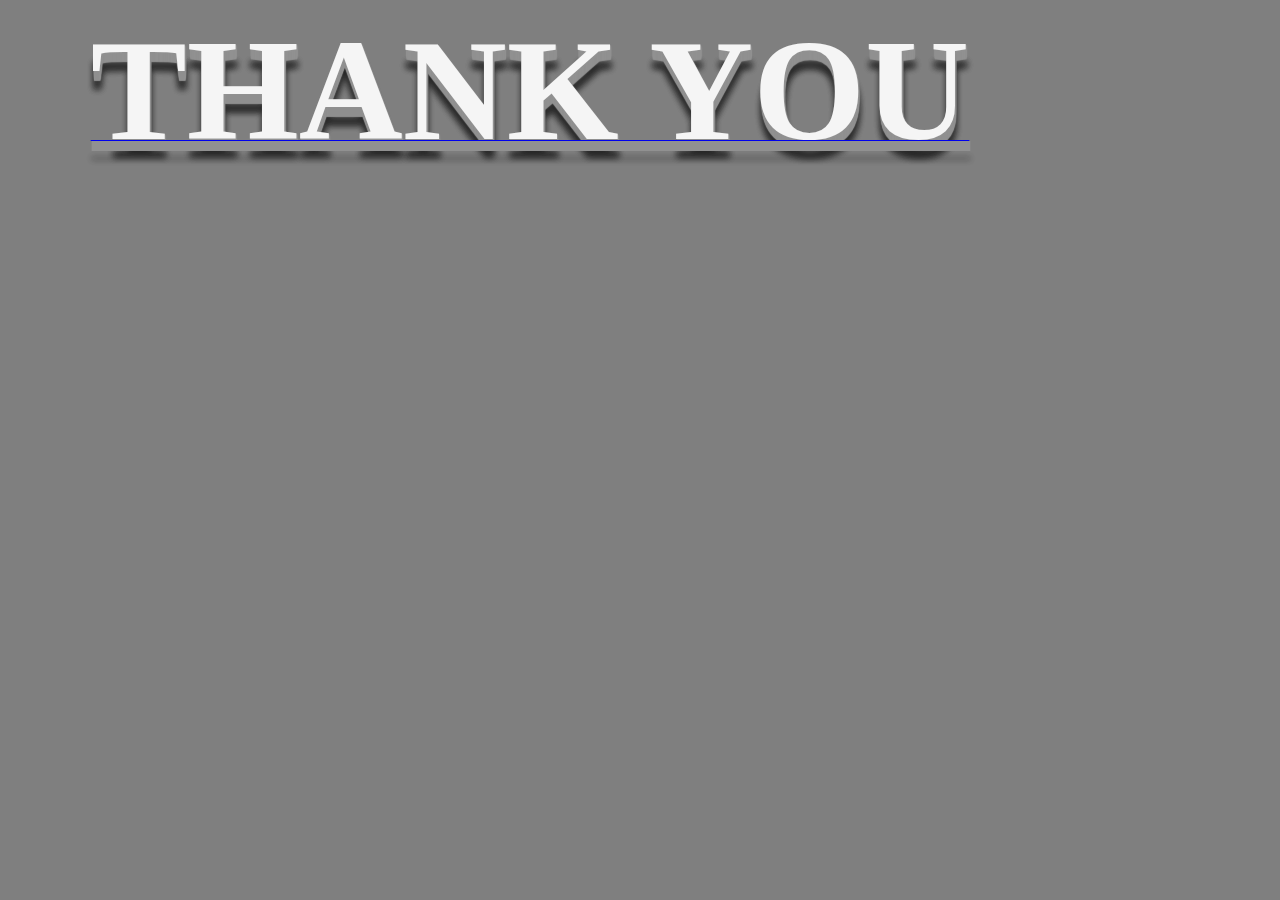
<file: Thankyou.html>
<html>
	<head>
		<!-- Global site tag (gtag.js) - Google Analytics -->
<script async src="https://www.googletagmanager.com/gtag/js?id=UA-209481217-4"></script>
<script>
  window.dataLayer = window.dataLayer || [];
  function gtag(){dataLayer.push(arguments);}
  gtag('js', new Date());

  gtag('config', 'UA-209481217-4');
</script>

<!-- Google tag (gtag.js) -->
<script async src="https://www.googletagmanager.com/gtag/js?id=UA-215980317-1"></script>
<script>
  window.dataLayer = window.dataLayer || [];
  function gtag(){dataLayer.push(arguments);}
  gtag('js', new Date());

  gtag('config', 'UA-215980317-1');
</script>


<!-- Global site tag (gtag.js) - Google Analytics -->
<script async src="https://www.googletagmanager.com/gtag/js?id=G-ZY3JZ07JY2"></script>
<script>
  window.dataLayer = window.dataLayer || [];
  function gtag(){dataLayer.push(arguments);}
  gtag('js', new Date());

  gtag('config', 'G-ZY3JZ07JY2');
</script>
		<title>Message</title>
                <style>
                        body
                        {
                                background-color:rgba(0,0,0,0.5);
                        }
                        .text
                        {
                                
                                padding-top:310px;
                                padding-right:220px;

                                text-transform:uppercase;
                                font-family:verdana;
                                font-size:9em;
                                font-weight:700;
                                color:#f5f5f5;
                                text-shadow:1px 1px 1px #919191,
                                1px 2px 1px #919191,
                                1px 3px 1px #919191,
                                1px 4px 1px #919191,
                                1px 5px 1px #919191,
                                1px 6px 1px #919191,
                                1px 7px 1px #919191,
                                1px 8px 1px #919191,
                                1px 9px 1px #919191,
                                1px 10px 1px #919191,
                                
                                1px 18px 6px rgba(16,16,16,0.4),
                                1px 18px 6px rgba(16,16,16,0.2),
                                1px 18px 6px rgba(16,16,16,0.2),
                                1px 18px 6px rgba(16,16,16,0.4);
                                
                        }
                
                </style>
	</head>
	<body>
		<a href="https://pawar-mehul007.github.io/Pathology/contact.html"><center><span class="text">Thank you </span><center></a>
	</body>

</html>
</file>
<file: css/style.css>
/*--
	Author:W3layouts
	Author URL: http://w3layouts.com
	License: Creative Commons Attribution 3.0 Unported
	License URL: http://creativecommons.org/licenses/by/3.0/
--*/

html,
body {
    margin: 0;
    font-size: 100%;
    background: #fff;
    font-family: 'Hind', sans-serif;
    scroll-behavior: smooth;
}

body a {
    text-decoration: none;
    transition: 0.5s all;
    -webkit-transition: 0.5s all;
    -moz-transition: 0.5s all;
    -o-transition: 0.5s all;
    -ms-transition: 0.5s all;
}

a:hover {
    text-decoration: none;
}

input[type="button"],
input[type="submit"],
input[type="text"],
input[type="email"],
input[type="search"] {
    transition: 0.5s all;
    -webkit-transition: 0.5s all;
    -moz-transition: 0.5s all;
    -o-transition: 0.5s all;
    -ms-transition: 0.5s all;
    font-family: 'Hind', sans-serif;
}

h1,
h2,
h3,
h4,
h5,
h6 {
    margin: 0;
    letter-spacing: 1px;
    font-family: 'Hind', sans-serif;
}

p {
    font-size: 0.9em;
    color: #777;
    line-height: 1.9em;
    letter-spacing: 1px;
    margin-bottom: 0;
}

ul {
    margin: 0;
    padding: 0;
}


.breadcrumb,
ol {
    margin-bottom: 0 !important;
}

/* header */
/*-- header --*/
.forms {
    margin-top: 1.4em;
}

.top-w3pvt {
    border-bottom: 1px solid #8bb4df;
    padding-bottom: 0.5em;
}

.nav-top-wthree {
    margin: 1em 0;
}

header a.btn {
    border-radius: 4px;
    color: #4d6171;
    letter-spacing: 1px;
    border: none;
    outline: none;
}

header a.btn span {
    color: #fff;
}

.search-form {
    width: 30%;
}

form.newsletter {
    background: #fff;
    padding: 0.3em;
    display: flex;
}

header .search {
    outline: none;
    padding: 6px 20px;
    font-size: 14px;
    color: #000;
    width: 85%;
    background: transparent;
    text-transform: capitalize;
    border: none;
    letter-spacing: 2px;
    float: left;
}

header button.btn {
    color: #fff;
    border: none;
    padding: 7px 0px;
    text-transform: uppercase;
    text-decoration: none;
    background: transparent;
    -webkit-transition: 0.5s all;
    -moz-transition: 0.5s all;
    -o-transition: 0.5s all;
    -ms-transition: 0.5s all;
    transition: 0.5s all;
    float: right;
    cursor: pointer;
    width: 15%;
    font-size: 14px;
    text-align: center;
    background: #ec1c24;
}

.toggle,
[id^=drop] {
    display: none;
}

/* Giving a background-color to the nav container. */
nav {
    margin: 0;
    padding: 0;
    margin-top: 10px;
    float: left;
}


#logo a {
    float: left;
    font-size: .8em;
    display: initial;
    margin: 0;
    letter-spacing: 0px;
    color: #333;
    font-weight: 300;
    padding: 3px 0;
    border: none;
}

#logo a span {
    color: #fff;
    font-size: 1.4em;
    font-weight: 700;
    text-shadow: 3px 1px 3px rgba(19, 18, 18, 0.19);
}

.sub-des {
    text-transform: uppercase;
    display: block;
    font-size: 0.3em;
    margin: 0;
    color: #5b7a9a;
    letter-spacing: 4px;
    font-weight: 600;
    text-shadow: 3px 1px 3px rgba(78, 73, 73, 0.21);
}

/* Since we'll have the "ul li" "float:left"
 * we need to add a clear after the container. */

nav:after {
    content: "";
    display: table;
    clear: both;
}

/* Removing padding, margin and "list-style" from the "ul",
 * and adding "position:reltive" */
nav ul {
    padding: 0;
    margin: 0;
    list-style: none;
    position: relative;
}

/* Positioning the navigation items inline */
nav ul li {
    margin: 0px;
    display: inline-block;
}

/* Styling the links */
nav a {
    letter-spacing: 2px;
    padding-left: 0;
    padding-right: 0;
    padding: 10px 0;
    font-weight: 400;
    font-size: 0.9em;
    margin: 0 1em;
    color: #515152;
    text-transform: uppercase;
}


nav ul li ul li:hover {
    background: #f8f9fa;
}

/* Background color change on Hover */
nav a:hover {
    color: #ec1c24;
}

.menu li.active a {

    color: #ec1c24;
    font-weight: 600;
}

/* Hide Dropdowns by Default
 * and giving it a position of absolute */
nav ul ul {
    display: none;
    position: absolute;
    top: 30px;
    background: #fff;
    padding: 10px;
    -moz-box-shadow: 1px 3px 8px 0 rgba(0, 0, 0, 0.15);
    -webkit-box-shadow: 1px 3px 8px 0 rgba(0, 0, 0, 0.15);
    box-shadow: 1px 3px 8px 0 rgba(0, 0, 0, 0.15);
}

/* Display Dropdowns on Hover */
nav ul li:hover > ul {
    display: inherit;
}

/* Fisrt Tier Dropdown */
nav ul ul li {
    width: 200px;
    float: none;
    display: list-item;
    position: relative;
}

nav ul ul li a {
    color: #333;
    padding: 5px 10px;
    display: block;
}

ul.menu li span {
    color: #fff;
}

/* Second, Third and more Tiers	
 * We move the 2nd and 3rd etc tier dropdowns to the left
 * by the amount of the width of the first tier.
*/
nav ul ul ul li {
    position: relative;
    top: -60px;
    /* has to be the same number as the "width" of "nav ul ul li" */
    left: 170px;
}

/* Change ' +' in order to change the Dropdown symbol */
li > a:only-child:after {
    content: '';
}


/* Media Queries
--------------------------------------------- */

@media all and (max-width : 992px) {

    /*	#logo {
		display: block;
		padding: 0;
		width: 100%;
		text-align: center;
		float: none;
	} */
    .menu li.active a {
        color: #3369e7;
    }

    nav {
        margin: 0;
    }

    nav a {
        color: #333;
    }

    /* Hide the navigation menu by default */
    /* Also hide the  */
    .toggle + a,
    .menu {
        display: none;
    }

    /* Stylinf the toggle lable */
    .toggle {
        display: inline-block;
        padding: 9px 15px;
        font-size: 20px;
        text-decoration: none;
        border: none;
        float: none;
        background-color: rgba(22, 21, 21, 0.43137254901960786);
        color: #fff;
        margin-bottom: 0;
        cursor: pointer !important;
    }

    .menu .toggle {
        float: none;
        text-align: center;
        margin: auto;
        width: 90%;
        padding: 5px;
        font-weight: normal;
        font-size: 15px;
        letter-spacing: 1px;
    }

    .toggle:hover {
        color: #fff;
        background-color: #3369e7;
    }

    .nav-top-w3pvt {
        margin: 1em 0;
        position: absolute;
        width: 71%;
    }

    /* Display Dropdown when clicked on Parent Lable */
    [id^=drop]:checked + ul {
        display: block;
        background: #fff;
        padding: 15px 0;
        width: 100%;
        text-align: center;
        border: 1px solid #ddd;
    }

    /* Change menu item's width to 100% */
    nav ul li {
        display: block;
        width: 100%;
        padding: 7px 0;
    }

    nav a {
        padding: 5px 0;
    }

    nav a:hover {
        color: #3369e7;
    }

    .login-icon {
        text-align: center;
    }

    nav ul ul .toggle,
    nav ul ul a {
        padding: 0 40px;
    }

    nav ul ul ul a {
        padding: 0 80px;
    }

    nav a:hover,
    nav ul ul ul a {
        background-color: transparent;
    }

    nav ul li ul li .toggle,
    nav ul ul a,
    nav ul ul ul a {
        padding: 14px 20px;
        color: #FFF;
        font-size: 17px;
    }


    nav ul li ul li .toggle,
    nav ul ul a {
        background-color: #fff;
    }

    nav ul ul li a {
        font-size: 15px;
    }

    ul.inner-ul {
        padding: 0 !important;
    }

    /* Hide Dropdowns by Default */
    nav ul ul {
        float: none;
        position: static;
        color: #ffffff;
        /* has to be the same number as the "line-height" of "nav a" */
    }

    /* Hide menus on hover */
    nav ul ul li:hover > ul,
    nav ul li:hover > ul {
        display: none;
    }

    /* Fisrt Tier Dropdown */
    nav ul ul li {
        display: block;
        width: 100%;
        padding: 0;
    }

    nav ul ul ul li {
        position: static;
        /* has to be the same number as the "width" of "nav ul ul li" */

    }

    nav {
        margin: 0;
        padding: 0;
        margin-top: 0;
        float: left;
        width: 48%;
        position: absolute;
        z-index: 99;
    }

}

@media all and (max-width : 330px) {

    nav ul li {
        display: block;
        width: 94%;
    }

}

.user span.fa {
    font-size: 25px;
    color: #fff;
}

/*-- //header --*/

/*--banner--*/
.main-sec {
    background: #74d2e7;
    min-height: 43em;
    position: relative;
}

.main-sec.inner-page {
    background: #74d2e7;
    min-height: 20em;
    position: relative;
}

.banner-left-info {
    margin-top: 14em;
}

.banner-wthree-info h3 {
    font-size: 2.5em;
    text-transform: uppercase;
    color: #333;
    margin-bottom: 0.7em;

}

.banner-wthree-info h3 span {
    color: #fff;
}

.btn.shop {
    background: #ec1c24;
    -moz-transition: all 0.25s ease;
    -o-transition: all 0.25s ease;
    -webkit-transition: all 0.25s ease;
    transition: all 0.25s ease;
    color: #fff;
    padding: 0.6em 2.5em;
    text-transform: uppercase;
    font-size: 0.9em;
    letter-spacing: 2px;
    font-weight: 600;
    -moz-box-shadow: 1px 3px 8px 0 rgba(0, 0, 0, 0.15);
    -webkit-box-shadow: 1px 3px 8px 0 rgba(0, 0, 0, 0.15);
    box-shadow: 1px 3px 8px 0 rgba(0, 0, 0, 0.15);
}

/*--//banner--*/

/*--about--*/
.ab-content-img {
    background: url(../images/pathology-lab.jpg) no-repeat center;
    background-size: cover;
    -webkit-background-size: cover;
    -o-background-size: cover;
    -moz-background-size: cover;
    -ms-background-size: cover;
    min-height: 27em;
}

.title-wthree,
.title-wthree.two {
    font-size: 2.5em;
    text-transform: uppercase;
    color: #333;
    margin-bottom: 0.7em;
    font-weight: 600;
}

.title-wthree.two {
    color: #fff;
}

.ab-content h4 {
    font-size: 1.2em;
    color: #4c4d4e;
    margin: 2em 0 1em 0;
    text-transform: uppercase;
    font-weight: 600;
}

.ab-info-con {
    padding: 0 0.5em;
}

.ab-info-con.ab-inf-page h4 {
    font-size: 1.4em;
    color: #4c4d4e;
    margin: 0em 0 1.2em 0;
    text-transform: uppercase;
    font-weight: 600;
}

.ab-info-con.ab-inf-page {
    margin-top: 7em;
}

/*--//about--*/
/*--blogs--*/

/*--//blogs--*/
/*--/mid--*/
.bottom-w3pvt-left {
    position: relative;
}

h4.text-wthree {
    font-size: 2em;
    color: #fff;
    font-weight: 300;
}

.pos-wthree {
    position: absolute;
    bottom: 20%;
    left: 10%;
}

.pos-w3pvt {
    right: 10%;
    position: absolute;
    bottom: 20%;
}

h4.text-w3pvt {

    font-size: 2em;
    color: #fff;
    font-weight: 300;
}

/*--//mid--*/

/*--/collection--*/


/*--//collection--*/
/* gallery page */
.gal-img img,
.popup img {
    width: 100%;
}

/* popup */
.popup-effect {
    position: fixed;
    top: 0;
    bottom: 0;
    left: 0;
    right: 0;
    background: rgba(0, 0, 0, 0.7);
    transition: opacity 0ms;
    visibility: hidden;
    opacity: 0;
    z-index: 99;
}

.popup-effect:target {
    visibility: visible;
    opacity: 1;
}

.popup {
    background: #fff;
    border-radius: 4px;
    max-width: 430px;
    position: relative;
    margin: 8em auto;
    padding: 3em 2em;
    z-index: 999;
    text-align: center;
}

.popup .close {
    position: absolute;
    top: 5px;
    right: 15px;
    transition: all 200ms;
    font-size: 30px;
    font-weight: bold;
    text-decoration: none;
    color: #000;
}


/* //popup */
/* //gallery page */
/*--/shipping-grids--*/
.shiopping-w3pvt-gd {
    background: #080808;
    padding: 2em;
}

.shiopping-w3pvt-gd.sec {
    background: #333;
}

.shiopping-w3pvt-gd:hover {
    background: #74d2e7;
    -moz-transition: all 0.25s ease;
    -o-transition: all 0.25s ease;
    -webkit-transition: all 0.25s ease;
    transition: all 0.25s ease;
}

.shiopping-w3pvt-gd h3 {
    font-size: 1.2em;
    color: #fff;
    margin: 0.5em 0;
    text-transform: uppercase;
    font-weight: 600;
}

.icon-gd span {
    font-size: 2em;
    text-align: center;
    color: #ec1c24;
    margin-bottom: 0.3em;
}

/*--//shipping-grids--*/
/*--/newsletter--*/
.newsletter-w3pvt,
.collections {
    background: #f7f7f7;
}

.newsletter-w3pvt form {
    margin: 0 auto;
    width: 60%;
}

.newsletter-w3pvt p {
    font-size: 1.2em;
    margin-bottom: 2em;
    color: #777;
    font-weight: 600;
}

.subscribe-sec input {

    padding: 0.85em 1em;
    color: #495057;
    border-radius: 0.25rem;
    font-size: 0.9em;
    border: none;
    outline: none;
    letter-spacing: 2px;
    -moz-box-shadow: 1px 3px 8px 0 rgba(0, 0, 0, 0.15);
    -webkit-box-shadow: 1px 3px 8px 0 rgba(0, 0, 0, 0.15);
    box-shadow: 1px 3px 8px 0 rgba(0, 0, 0, 0.15);
    -moz-box-shadow: 1px 3px 8px 0 rgba(0, 0, 0, 0.15);
    -webkit-box-shadow: 1px 3px 8px 0 rgba(0, 0, 0, 0.15);
    box-shadow: 1px 3px 8px 0 rgba(0, 0, 0, 0.15);
}

.btn.submit {
    background: #74d2e7;
    -moz-transition: all 0.25s ease;
    -o-transition: all 0.25s ease;
    -webkit-transition: all 0.25s ease;
    transition: all 0.25s ease;
    color: #fff;
    padding: 0.8em 3em;
    text-transform: uppercase;
    font-size: 0.9em;
    letter-spacing: 2px;
    font-weight: 600;
    -moz-box-shadow: 1px 3px 8px 0 rgba(0, 0, 0, 0.15);
    -webkit-box-shadow: 1px 3px 8px 0 rgba(0, 0, 0, 0.15);
    box-shadow: 1px 3px 8px 0 rgba(0, 0, 0, 0.15);
}

.btn.submit:hover,
.btn.shop:hover {
    opacity: 0.9;
}

/*--//newsletter--*/

.content-grid {
    max-width: 500px;
    margin: 6em auto;
}

ul.links-unordered-list li.active a {
    background: rgba(255, 255, 255, 0.05);
    padding: 5px 20px;
    color: #fff;
}

.icon span.fa {
    font-size: 3em;
    color: #555;
}

.icon {
    margin-bottom: 3em;
}

.content-bottom {
    padding: 0em 4em;
    margin: 0 1em;
    position: relative;
    z-index: 1;
}

.logo h1 a {
    font-size: 25px;
    color: #fff;
    text-transform: capitalize;
    font-weight: 600;
    letter-spacing: 1px;
}

.content-grid ul li {
    display: inline-block;
}

li.switch-slide {
    float: left;
}

ul.list-login li:nth-child(2) {
    float: right;
}

ul.list-login-bottom li:nth-child(2) {
    float: right;
}

.field-group label {
    font-size: 15px;
}

.check {
    margin: .5em 0;
}

.checkbox input,
.radio input {
    position: absolute;
    left: -9999px;
}

.checkbox i {
    position: absolute;
    bottom: 5px;
    left: 2px;
    display: block;
    width: 14px;
    height: 14px;
    outline: none;
    border: none;
    background: #fff;
}

.check label {
    margin: 0;
    font-size: 1em;
    text-transform: capitalize;
    color: #fff;
    letter-spacing: 1px;
    font-weight: 300;
}

.checkbox {
    position: relative;
    padding-left: 28px !important;
    cursor: pointer;
}

.checkbox input:checked + i:after,
.radio input:checked + i:after {
    opacity: 1;
}


.checkbox input + i:after,
.radio input + i:after {
    position: absolute;
    opacity: 0;
    transition: opacity 0.1s;
    -o-transition: opacity 0.1s;
    -ms-transition: opacity 0.1s;
    -moz-transition: opacity 0.1s;
    -webkit-transition: opacity 0.1s;
}

/*/////////////// FORM STYLES ////////////////////*/
ul.list-login {
    margin-top: 1.5em;
    margin-bottom: 1em;
}


.content-input-field button.btn {
    background: #ec1c24;
    border: none;
    color: #fff;
    padding: 15px 15px;
    text-transform: uppercase;
    font-size: 16px;
    width: 100%;
    margin-top: 10px;
    letter-spacing: 2px;
    cursor: pointer;
    transition: 0.5s all;
    -webkit-transition: 0.5s all;
    -moz-transition: 0.5s all;
    -o-transition: 0.5s all;
    -ms-transition: 0.5s all;
    border-radius: 0px;
}

.bottom-grid,
.bottom-grid1 {
    display: flex;
    display: -webkit-box;
    display: -moz-box;
    display: -ms-flexbox;
    display: -webkit-flex;
    justify-content: space-between;
    margin: 0em 10em;
}

ul.links-unordered-list li {
    display: inline-block;
    margin-right: 10px;
}

ul.links-unordered-list li a {
    font-size: 16px;
    color: #ccc;
    font-weight: normal;
    letter-spacing: 1px;
    padding: 0 5px;
    text-transform: capitalize;
}

.content-input-field input {
    font-size: 16px;
    font-weight: 300;
    color: #888;
    letter-spacing: 1px;
    border: none;
    box-sizing: border-box;
    width: 100%;
    outline: none;
    background: rgba(0, 123, 255, 0.06);
    margin-bottom: 20px;
    padding: 15px 20px;
    border-radius: 0px;
}

::-webkit-input-placeholder {
    /* Chrome/Opera/Safari */
    color: #888;
}

::-moz-placeholder {
    /* Firefox 19+ */
    color: #888;
}

::-ms-input-placeholder {
    /* IE 10+ */
    color: #888;
}

::-moz-placeholder {
    /* Firefox 18- */
    color: #888;
}

/* switch */

label.switch {
    position: relative;
    display: inline-block;
    height: 18px;
    padding-left: 3em;
    cursor: pointer;
    color: #ccc;
    font-weight: 300;
}

.content-bottom li:nth-child(2) a,
label.switch {
    font-size: 15px;
    letter-spacing: 1px;
    font-weight: 300;
    color: #999 !important;
    text-transform: capitalize;
}

ul.list-login-bottom li:nth-child(1) a,
ul.list-login-bottom li:nth-child(2) a,
.list-login-bottom a {
    font-size: 12px;
    letter-spacing: 2px;
    font-weight: normal;
    text-transform: uppercase;
    color: #333;
}

.content-bottom li:nth-child(2) a,
.content-bottom li:nth-child(1) a {
    color: #333;
}

.switch input {
    display: none;
}

.slider {
    position: absolute;
    cursor: pointer;
    top: 2px;
    left: 0;
    right: 0;
    bottom: 0;
    width: 21%;
    background-color: #cfd7d9;
    -webkit-transition: .4s;
    transition: .4s;
}

.slider:before {
    position: absolute;
    content: "";
    height: 10px;
    width: 10px;
    left: 4px;
    bottom: 3px;
    background-color: #555;
    -webkit-transition: .4s;
    transition: .4s;
}

input:checked + .slider {
    background-color: #cfd7d9;
}

input:focus + .slider {
    box-shadow: 0 0 1px #555;
}

input:checked + .slider:before {
    -webkit-transform: translateX(14px);
    -ms-transform: translateX(14px);
    transform: translateX(14px);
}

/* Rounded sliders */

.slider.round {
    border-radius: 34px;
}

.slider.round:before {
    border-radius: 50%;
}



/* //switch */
/*--/shop-page--*/
.item-info-product h4 a {
    color: #080808;
    font-size: 15px;
    letter-spacing: 1px;
    text-transform: uppercase;
    font-weight: 700;
}

span.money {
    font-size: 1em;
    font-weight: 800;
    color: #ff4c4c;
    letter-spacing: 2px;
}

ul.stars li {
    display: inline-block;

}

ul.stars li a span {
    font-size: 0.7em;
    color: #6a6c6d;
    margin: 0 0.2em;
}

ul.stars li a span:hover {
    opacity: 0.8;
}

.product_price {
    margin: 1em 0 0 0;
    padding: 1em 0 0 0;
    border-top: 1px solid #ddd;
}

.product-shoe-info {
    background: #f7f7f7;
    padding: 1em;
}

.item-info-product {
    padding: 1em 0 1em 0;
}

span.line {
    text-decoration: line-through;
    color: #999;
    font-weight: 300;
}

.men-thumb-item {
    padding: 1em;
}

ul.pagination li a {
    color: #555;
}

/*--/single--*/
h3.shop-sing {
    text-transform: uppercase;
    font-size: 1.2em;
    letter-spacing: 2px;
    margin: 1.5em 0 2em 0;
    color: #323a40;
}

p.italic-blue {
    font-style: italic;
    color: #89bff3;
    font-weight: 500;
}

.available span a {
    margin: 4% 0;
    display: block;
    color: #555555;
    font-size: 0.8725em;
    text-transform: uppercase;
    text-shadow: 0 1px 0 #ffffff;
    text-decoration: underline;
}

.desc1-right h3 {
    text-shadow: 0 1px 0 #ffffff;
    color: #1e272e;
    font-size: 1.1em;
    margin-bottom: 15px;
}

.desc1-right h5 {
    font-size: 1.3em;
    color: #62676b;
    line-height: 1.5em;
    -webkit-text-stroke: 0.2px;
    font-weight: 400;
}

.desc1-right h5 a {
    margin-left: 5px;
    color: #555555;
    text-transform: capitalize;
    font-size: 14px;
    -webkit-text-stroke: 0px;
    letter-spacing: 0px;
}

.share h4 {
    font-size: 0.9em;
    color: #555555;
    margin-bottom: 10px;
    text-transform: uppercase;
    text-shadow: 0 1px 0 #ffffff;
    font-weight: 400;
}

h3.title-wthree-single {
    font-size: 1.8em;
    text-transform: uppercase;
    color: #333;
    margin-bottom: 0.7em;
    font-weight: 600;
}

.desc1-right h5 span {
    text-decoration: line-through;
}

.newsletter-w3pvt p.get-inf {
    font-weight: 300;
    font-size: 1em;
}

/*--//single--*/
/*--//shop-page--*/
/*--/contact--*/
.contact_right,
.contact_left {
    border: 2px solid #f7f7f7;
}

.contact_left iframe {
    width: 100%;
    outline: none;
    border: none;
    height: 100%;
}

.information-wthree h4 {
    font-size: 1.2em;
    font-weight: 600;
    letter-spacing: 1px;
    color: #333;
}

.information-wthree label {
    font-size: 1.2em;
    color: #ec1c24;
    margin-bottom: 0;
    margin-top: 1em;
}

textarea {
    min-height: 120px;
    resize: none;
    font-size: 16px;
    font-weight: 300;
    color: #888;
    letter-spacing: 1px;
    border: none;
    box-sizing: border-box;
    width: 100%;
    outline: none;
    background: rgba(0, 123, 255, 0.06);
    margin-bottom: 20px;
    padding: 15px 20px;
    border-radius: 0px;
}

p.cont-wthree-para a {
    font-size: 1.1em;
    color: #ec1c24;
    line-height: 3em;
}

/*--//contact--*/
/* footer */
/* footer logo */
.footer_wthree_gridf h2 a {
    display: inline-block;
    font-weight: 300;
    font-size: 1em;
    letter-spacing: 1px;
    color: #333;
    text-shadow: 2px 5px 3px rgba(0, 0, 0, 0.06);
    padding: 0;
}

.footer_wthree_gridf h2 a span {
    font-weight: 700;
    color: #74d2e7;
    font-size: 1.4em;
}

.sub-des2 {
    text-transform: uppercase;
    display: block;
    font-size: 0.7em;
    margin: 0;
    color: #999;
    letter-spacing: 7px;
    font-weight: 600;
    text-shadow: 3px 1px 3px rgba(78, 73, 73, 0.21);
}

/* //footer logo */
.cpy-right {
    background: #eff1f1;
}

/* footer navigation */
.footer_wthree_gridf_list li {
    list-style: none;
}

.footer_wthree_gridf_list li span.fa {
    color: #ee4f4f;
    padding-right: 1em;
}

.footer_wthree_gridf_list li a {
    color: #555;
    text-decoration: none;
    text-transform: uppercase;
    letter-spacing: 1px;
    font-size: 0.75em;
    display: block;
    font-weight: 600;
    margin: 1.8em 0;
}

.footer_wthree_gridf_list li a:hover {
    color: #EA4335;
}

.footer_wthree_gridf_list li:last-child {
    margin-bottom: 0;
}

.addressf-agileits-wthree p span.fa {
    margin-right: .2em;
    color: #ee4f4f;
    display: inline-block;
    text-align: center;
    font-size: 3em;
    vertical-align: middle;
}

h3.sub-w3ls-headf {
    color: #3a3a3a;
    font-size: 1.5em;
    font-weight: 600;
    letter-spacing: 1.5px;
    margin-bottom: .7em;
    line-height: 30px;
    text-shadow: 0 1px 2px rgba(0, 0, 0, 0.29);
}

/* //footer navigation */
.move-top span {
    color: #212529;
    text-align: center;
    border: none;
    line-height: 2em;
}

/* social icons */
.w3ls-fsocial-grid {
    padding: 2em 0;
    border-top: 1px solid #edeff1;
    margin: 3em 0 0 0;
    text-align: center;
    border-bottom: 1px solid #edeff1;
}

.social-ficons ul {
    padding: 0;
    margin: 0;
}

.social-ficons ul li {
    display: inline-block;
    margin: 0 1em;
}

.social-ficons ul li a {
    color: #333;
    text-align: center;
    font-size: 15px;
}

.social-ficons ul li a span.fa.fa-facebook {
    height: 32px;
    width: 32px;
    line-height: 32px;
    background: transparent;
    margin-right: 4px;
    color: #3b5998;
    transition: 0.5s all;
    -webkit-transition: 0.5s all;
    -moz-transition: 0.5s all;
    -o-transition: 0.5s all;
    -ms-transition: 0.5s all;
}

.social-ficons ul li a:hover span.fa.fa-facebook {
    height: 32px;
    width: 32px;
    line-height: 32px;
    background: #3b5998;
    color: #FFFFFF;
}

.social-ficons ul li a span.fa.fa-twitter {
    height: 32px;
    width: 32px;
    line-height: 32px;
    background: transparent;
    margin-right: 4px;
    color: #1da1f2;
    transition: 0.5s all;
    -webkit-transition: 0.5s all;
    -moz-transition: 0.5s all;
    -o-transition: 0.5s all;
    -ms-transition: 0.5s all;
}

.social-ficons ul li a:hover span.fa.fa-twitter {
    height: 32px;
    width: 32px;
    line-height: 32px;
    background: #1da1f2;
    color: #FFFFFF;
}

.social-ficons ul li a span.fa.fa-google {
    height: 32px;
    width: 32px;
    line-height: 32px;
    background: transparent;
    margin-right: 4px;
    color: #ea4335;
    transition: 0.5s all;
    -webkit-transition: 0.5s all;
    -moz-transition: 0.5s all;
    -o-transition: 0.5s all;
    -ms-transition: 0.5s all;
}

.social-ficons ul li a:hover span.fa.fa-google {
    height: 32px;
    width: 32px;
    line-height: 32px;
    background: #ea4335;
    color: #FFFFFF;
}

.cpy-right a {
    color: #888;
}

/* //social icons */
/* footer */
/*--//footer --*/
/*--responsive--*/

@media(max-width:1450px) {

    .title-wthree,
    .title-wthree.two {
        font-size: 2.3em;
    }

    h4.text-w3pvt,
    h4.text-wthree {
        font-size: 1.6em;
    }
}

@media(max-width:1366px) {
    .main-sec {
        min-height: 35em;
        position: relative;
    }

    .banner-left-info {
        margin-top: 12em;
    }

    .main-sec.inner-page {
        min-height: 16em;
    }
}

@media(max-width:1280px) {
    .banner-wthree-info h3 {
        font-size: 2.3em;
        margin-bottom: 0.7em;
    }

    .ab-content h4 {
        font-size: 1em;
        margin: 2em 0 1em 0;
    }
}

@media(max-width:1080px) {
    .newsletter-w3pvt form {
        margin: 0 auto;
        width: 90%;
    }
}

@media(max-width:1050px) {
    .social-ficons ul li {
        margin: 0 0.5em;
    }
}

@media(max-width:1024px) {}

@media(max-width:992px) {
    .banner-left-info {
        margin: 3em 0;
    }

    .banner-img img {
        width: 70%;
    }

    .banner-wthree-info h3 {
        font-size: 2.5em;
        padding: 0 2em 0 0em;
    }

    .ab-content-img {
        min-height: 20em;
    }

    .bottom-w3pvt-left img {
        width: 100%;
    }

    .social-ficons ul li {
        margin: 0 0.3em;
    }

    .shop-info-grid {
        float: left;
        width: 50%;
    }
}

@media(max-width:900px) {

    .title-wthree,
    .title-wthree.two {
        font-size: 2em;
    }

    h4.text-wthree {
        font-size: 1.6em;
    }
}

@media(max-width:800px) {
    .search-form {
        width: 40%;
        float: right;
    }

    .item-info-product h4 a {
        font-size: 12px;
    }
}

@media(max-width:768px) {}

@media(max-width:767px) {
    .content-gd-wthree {
        margin: 2em 0;
    }

    .contact_left.p-4 {
        margin-top: 2em;
    }

    .newsletter-w3pvt p {
        font-size: 1em;
    }

    .subscribe-sec input {
        margin-bottom: 1em;
    }
}

@media(max-width:736px) {
    .banner-wthree-info h3 {
        font-size: 2.3em;
        padding: 0 2em 0 0em;
    }
}

@media(max-width:600px) {
    .banner-wthree-info h3 {
        font-size: 2em;
        padding: 0 2em 0 0em;
    }

    .title-wthree,
    .title-wthree.two {
        font-size: 1.8em;
    }

    .btn.shop {
        padding: 0.6em 2em;
    }

    .content-grid {
        max-width: 500px;
        margin: 3em auto;
    }

    nav a {
        font-size: 0.8em;
    }

    .content-bottom {
        padding: 0em 0em;
        margin: 0 1em;
    }

    .btn.shop {
        padding: 0.6em 1.5em;
        font-size: 0.8em;
    }

    .ab-content-img {
        min-height: 15em;
    }
}

@media(max-width:568px) {
    .main-sec.inner-page {
        min-height: 13em;
    }

    #logo a {
        float: left;
        font-size: .7em;
    }

    .shop-info-grid {
        float: left;
        width: 80%;
        margin: 0 auto;
    }

    .page-link {
        padding: 0.5rem 0.5rem;
        margin-left: -1px;
    }

    header .search {
        padding: 6px 10px;
        font-size: 12px;
        width: 85%;
    }
}

@media(max-width:480px) {
    .sub-des {
        font-size: 0.27em;
        letter-spacing: 4px;
    }

    header a.btn {
        font-size: 0.85em;
    }
}

@media(max-width:440px) {
    .banner-wthree-info h3 {
        font-size: 1.8em;
        padding: 0 2em 0 0em;
    }

    .banner-left-info {
        margin: 2em 0 1.5em 0;
    }

    h4.text-w3pvt,
    h4.text-wthree {
        font-size: 1.2em;
    }
}

@media(max-width:414px) {

    .title-wthree,
    .title-wthree.two {
        font-size: 1.6em;
    }

    .banner-wthree-info h3 {
        font-size: 1.6em;
        padding: 0 2em 0 0em;
    }

    .search-form {
        width: 55%;
        float: right;
    }
}

@media(max-width:384px) {}

@media(max-width:375px) {}

@media(max-width:320px) {

    .title-wthree,
    .title-wthree.two {
        font-size: 1.4em;
    }

    .banner-wthree-info h3 {
        font-size: 1.4em;
        padding: 0 2em 0 0em;
    }
}

/*--//responsive--*/
</file>
